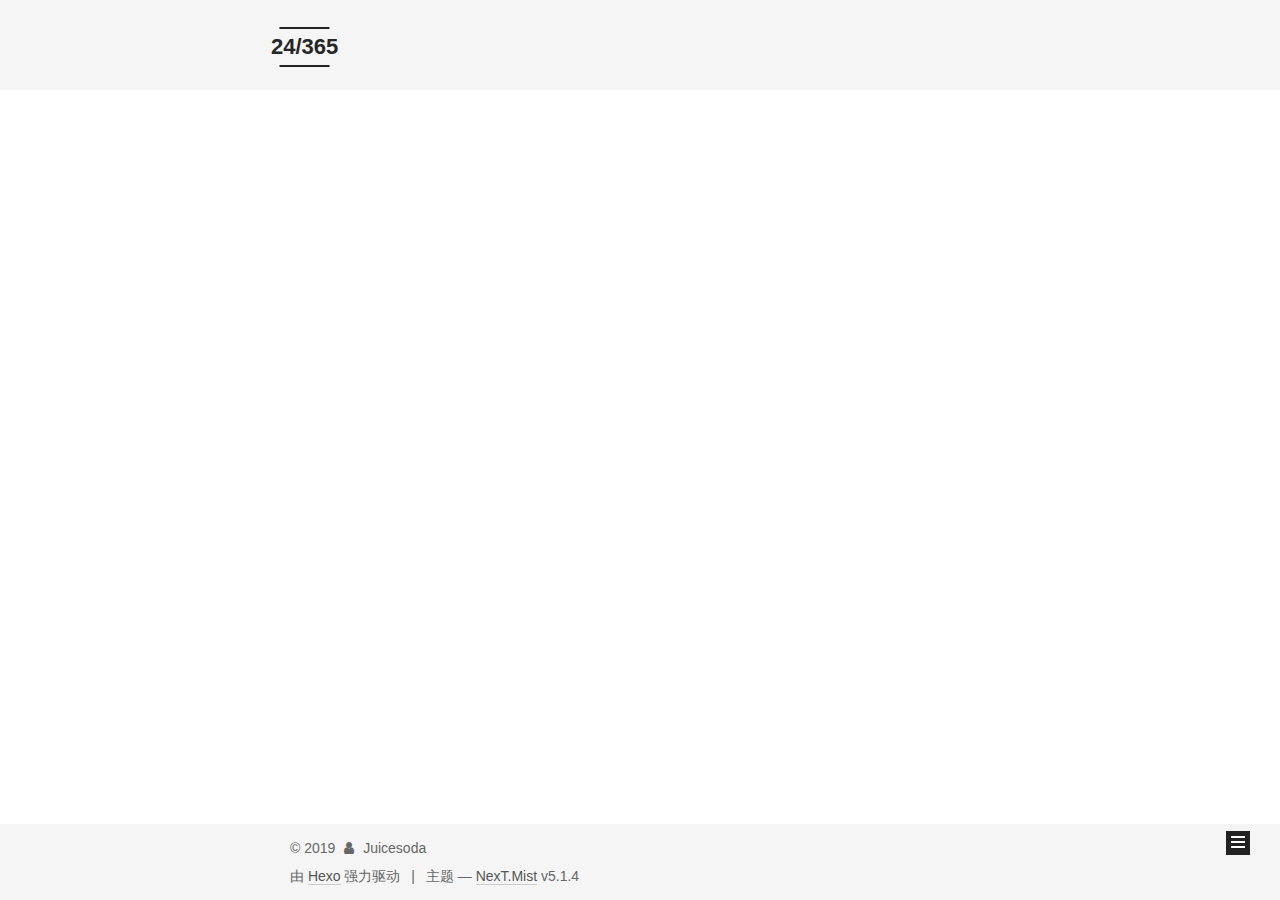
<file: index.html>
<!DOCTYPE html>



  


<html class="theme-next mist use-motion" lang="zh-Hans">
<head><meta name="generator" content="Hexo 3.9.0">
  <meta charset="UTF-8">
<meta http-equiv="X-UA-Compatible" content="IE=edge">
<meta name="viewport" content="width=device-width, initial-scale=1, maximum-scale=1">
<meta name="theme-color" content="#222">









<meta http-equiv="Cache-Control" content="no-transform">
<meta http-equiv="Cache-Control" content="no-siteapp">
















  
  
  <link href="/lib/fancybox/source/jquery.fancybox.css?v=2.1.5" rel="stylesheet" type="text/css">







<link href="/lib/font-awesome/css/font-awesome.min.css?v=4.6.2" rel="stylesheet" type="text/css">

<link href="/css/main.css?v=5.1.4" rel="stylesheet" type="text/css">


  <link rel="apple-touch-icon" sizes="180x180" href="/images/apple-touch-icon-next.png?v=5.1.4">


  <link rel="icon" type="image/png" sizes="32x32" href="/images/favicon-32x32-next.png?v=5.1.4">


  <link rel="icon" type="image/png" sizes="16x16" href="/images/favicon-16x16-next.png?v=5.1.4">


  <link rel="mask-icon" href="/images/logo.svg?v=5.1.4" color="#222">





  <meta name="keywords" content="Hexo, NexT">










<meta name="description" content="没品博客哈">
<meta property="og:type" content="website">
<meta property="og:title" content="24&#x2F;365">
<meta property="og:url" content="http://yoursite.com/index.html">
<meta property="og:site_name" content="24&#x2F;365">
<meta property="og:description" content="没品博客哈">
<meta property="og:locale" content="zh-Hans">
<meta name="twitter:card" content="summary">
<meta name="twitter:title" content="24&#x2F;365">
<meta name="twitter:description" content="没品博客哈">



<script type="text/javascript" id="hexo.configurations">
  var NexT = window.NexT || {};
  var CONFIG = {
    root: '/',
    scheme: 'Mist',
    version: '5.1.4',
    sidebar: {"position":"left","display":"post","offset":12,"b2t":false,"scrollpercent":false,"onmobile":false},
    fancybox: true,
    tabs: true,
    motion: {"enable":true,"async":false,"transition":{"post_block":"fadeIn","post_header":"slideDownIn","post_body":"slideDownIn","coll_header":"slideLeftIn","sidebar":"slideUpIn"}},
    duoshuo: {
      userId: '0',
      author: '博主'
    },
    algolia: {
      applicationID: '',
      apiKey: '',
      indexName: '',
      hits: {"per_page":10},
      labels: {"input_placeholder":"Search for Posts","hits_empty":"We didn't find any results for the search: ${query}","hits_stats":"${hits} results found in ${time} ms"}
    }
  };
</script>



  <link rel="canonical" href="http://yoursite.com/">





  <title>24/365</title>
  








</head>

<body itemscope itemtype="http://schema.org/WebPage" lang="zh-Hans">

  
  
    
  

  <div class="container sidebar-position-left 
  page-home">
    <div class="headband"></div>

    <header id="header" class="header" itemscope itemtype="http://schema.org/WPHeader">
      <div class="header-inner"><div class="site-brand-wrapper">
  <div class="site-meta ">
    

    <div class="custom-logo-site-title">
      <a href="/" class="brand" rel="start">
        <span class="logo-line-before"><i></i></span>
        <span class="site-title">24/365</span>
        <span class="logo-line-after"><i></i></span>
      </a>
    </div>
      
        <p class="site-subtitle"></p>
      
  </div>

  <div class="site-nav-toggle">
    <button>
      <span class="btn-bar"></span>
      <span class="btn-bar"></span>
      <span class="btn-bar"></span>
    </button>
  </div>
</div>

<nav class="site-nav">
  

  
    <ul id="menu" class="menu">
      
        
        <li class="menu-item menu-item-home">
          <a href="/" rel="section">
            
              <i class="menu-item-icon fa fa-fw fa-home"></i> <br>
            
            首页
          </a>
        </li>
      
        
        <li class="menu-item menu-item-tags">
          <a href="/tags/" rel="section">
            
              <i class="menu-item-icon fa fa-fw fa-tags"></i> <br>
            
            标签
          </a>
        </li>
      
        
        <li class="menu-item menu-item-categories">
          <a href="/categories/" rel="section">
            
              <i class="menu-item-icon fa fa-fw fa-th"></i> <br>
            
            分类
          </a>
        </li>
      
        
        <li class="menu-item menu-item-archives">
          <a href="/archives/" rel="section">
            
              <i class="menu-item-icon fa fa-fw fa-archive"></i> <br>
            
            归档
          </a>
        </li>
      

      
    </ul>
  

  
</nav>



 </div>
    </header>

    <main id="main" class="main">
      <div class="main-inner">
        <div class="content-wrap">
          <div id="content" class="content">
            
  <section id="posts" class="posts-expand">
    
      

  

  
  
  

  <article class="post post-type-normal" itemscope itemtype="http://schema.org/Article">
  
  
  
  <div class="post-block">
    <link itemprop="mainEntityOfPage" href="http://yoursite.com/2019/09/03/在mac上搭建基于hexo的个人博客/">

    <span hidden itemprop="author" itemscope itemtype="http://schema.org/Person">
      <meta itemprop="name" content="Juicesoda">
      <meta itemprop="description" content>
      <meta itemprop="image" content="/images/wyb.jpg">
    </span>

    <span hidden itemprop="publisher" itemscope itemtype="http://schema.org/Organization">
      <meta itemprop="name" content="24/365">
    </span>

    
      <header class="post-header">

        
        
          <h1 class="post-title" itemprop="name headline">
                
                <a class="post-title-link" href="/2019/09/03/在mac上搭建基于hexo的个人博客/" itemprop="url">在mac上搭建基于hexo的个人博客</a></h1>
        

        <div class="post-meta">
          <span class="post-time">
            
              <span class="post-meta-item-icon">
                <i class="fa fa-calendar-o"></i>
              </span>
              
                <span class="post-meta-item-text">发表于</span>
              
              <time title="创建于" itemprop="dateCreated datePublished" datetime="2019-09-03T23:03:48+08:00">
                2019-09-03
              </time>
            

            

            
          </span>

          

          
            
          

          
          

          

          

          

        </div>
      </header>
    

    
    
    
    <div class="post-body" itemprop="articleBody">

      
      

      
        
          
            <p>##在mac上搭建基于hexo的个人博客<br>看室友搭了一个博客，觉得蛮有意思的，所以也尝试搭建一个。也算是督促我学习吧。向各路大佬看齐！<br>记录一下搭建的过程。<br>主要参考的是这篇文章，传送门：<a href="https://www.jianshu.com/p/484e4ca7edf0" target="_blank" rel="noopener">https://www.jianshu.com/p/484e4ca7edf0</a><br>在其中遇到了一些问题：</p>
<blockquote>
<p>1.安装hexo的时候要加上sudo，获得权限。<br>2.在最后部署的时候，执行hexo deploy报错：ERROR Deployer not found: git。需要在myblog目录下输入命令npm install hexo-deployer-git –save。</p>
</blockquote>
<p>总结一哈，搭建还算顺利，但页面没怎么设置，还要继续探索！</p>

          
        
      
    </div>
    
    
    

    

    

    

    <footer class="post-footer">
      

      

      

      
      
        <div class="post-eof"></div>
      
    </footer>
  </div>
  
  
  
  </article>


    
  </section>

  


          </div>
          


          

        </div>
        
          
  
  <div class="sidebar-toggle">
    <div class="sidebar-toggle-line-wrap">
      <span class="sidebar-toggle-line sidebar-toggle-line-first"></span>
      <span class="sidebar-toggle-line sidebar-toggle-line-middle"></span>
      <span class="sidebar-toggle-line sidebar-toggle-line-last"></span>
    </div>
  </div>

  <aside id="sidebar" class="sidebar">
    
    <div class="sidebar-inner">

      

      

      <section class="site-overview-wrap sidebar-panel sidebar-panel-active">
        <div class="site-overview">
          <div class="site-author motion-element" itemprop="author" itemscope itemtype="http://schema.org/Person">
            
              <img class="site-author-image" itemprop="image" src="/images/wyb.jpg" alt="Juicesoda">
            
              <p class="site-author-name" itemprop="name">Juicesoda</p>
              <p class="site-description motion-element" itemprop="description">没品博客哈</p>
          </div>

          <nav class="site-state motion-element">

            
              <div class="site-state-item site-state-posts">
              
                <a href="/archives/">
              
                  <span class="site-state-item-count">1</span>
                  <span class="site-state-item-name">日志</span>
                </a>
              </div>
            

            

            

          </nav>

          

          
            <div class="links-of-author motion-element">
                
                  <span class="links-of-author-item">
                    <a href="643253743@qq.com" target="_blank" title="E-Mail">
                      
                        <i class="fa fa-fw fa-envelope"></i>E-Mail</a>
                  </span>
                
            </div>
          

          
          

          
          

          

        </div>
      </section>

      

      

    </div>
  </aside>


        
      </div>
    </main>

    <footer id="footer" class="footer">
      <div class="footer-inner">
        <div class="copyright">&copy; <span itemprop="copyrightYear">2019</span>
  <span class="with-love">
    <i class="fa fa-user"></i>
  </span>
  <span class="author" itemprop="copyrightHolder">Juicesoda</span>

  
</div>


  <div class="powered-by">由 <a class="theme-link" target="_blank" href="https://hexo.io">Hexo</a> 强力驱动</div>



  <span class="post-meta-divider">|</span>



  <div class="theme-info">主题 &mdash; <a class="theme-link" target="_blank" href="https://github.com/iissnan/hexo-theme-next">NexT.Mist</a> v5.1.4</div>




        







        
      </div>
    </footer>

    
      <div class="back-to-top">
        <i class="fa fa-arrow-up"></i>
        
      </div>
    

    

  </div>

  

<script type="text/javascript">
  if (Object.prototype.toString.call(window.Promise) !== '[object Function]') {
    window.Promise = null;
  }
</script>









  












  
  
    <script type="text/javascript" src="/lib/jquery/index.js?v=2.1.3"></script>
  

  
  
    <script type="text/javascript" src="/lib/fastclick/lib/fastclick.min.js?v=1.0.6"></script>
  

  
  
    <script type="text/javascript" src="/lib/jquery_lazyload/jquery.lazyload.js?v=1.9.7"></script>
  

  
  
    <script type="text/javascript" src="/lib/velocity/velocity.min.js?v=1.2.1"></script>
  

  
  
    <script type="text/javascript" src="/lib/velocity/velocity.ui.min.js?v=1.2.1"></script>
  

  
  
    <script type="text/javascript" src="/lib/fancybox/source/jquery.fancybox.pack.js?v=2.1.5"></script>
  


  


  <script type="text/javascript" src="/js/src/utils.js?v=5.1.4"></script>

  <script type="text/javascript" src="/js/src/motion.js?v=5.1.4"></script>



  
  

  

  


  <script type="text/javascript" src="/js/src/bootstrap.js?v=5.1.4"></script>



  


  




	





  





  












  





  

  

  

  
  

  

  

  

</body>
</html>
</file>
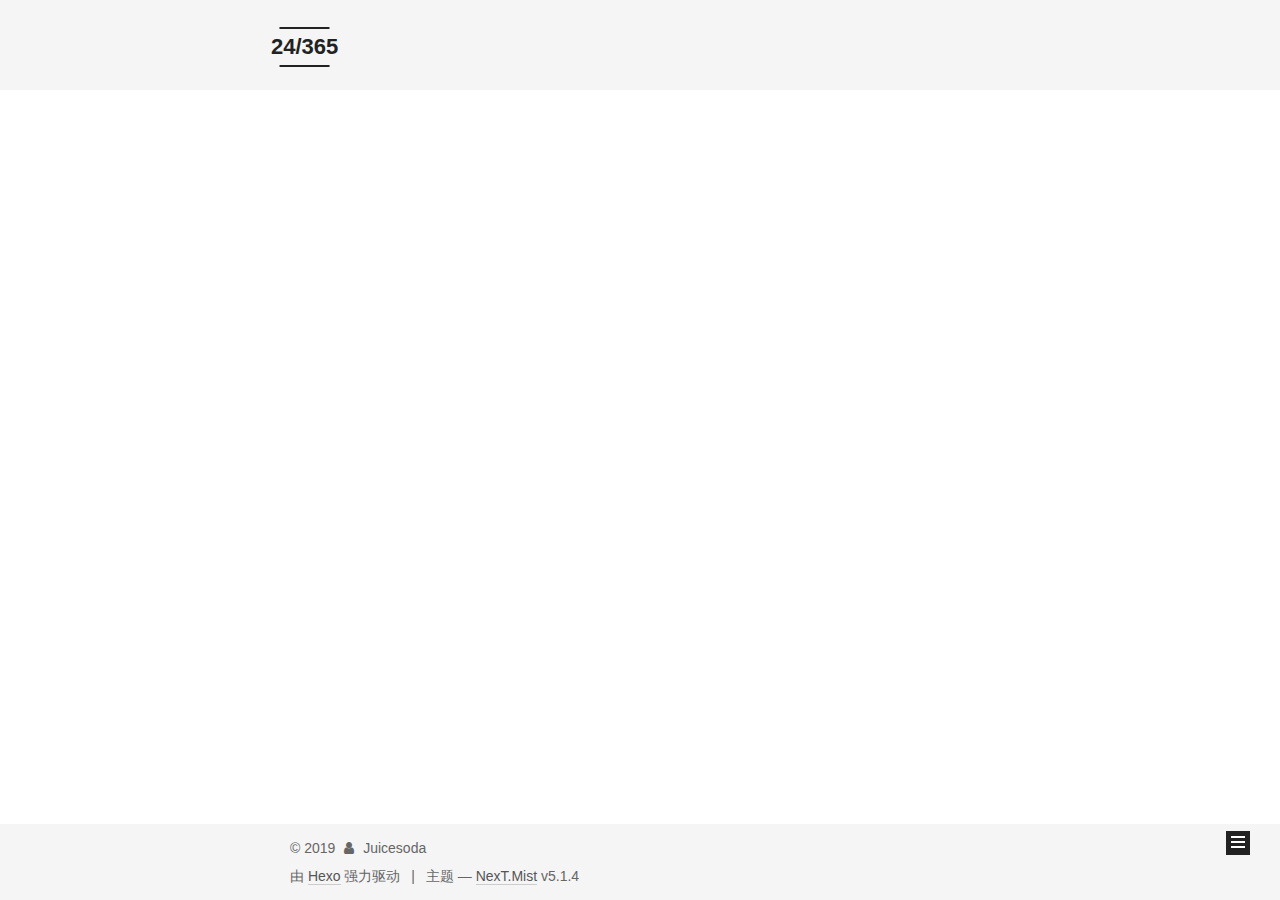
<file: archives/index.html>
<!DOCTYPE html>



  


<html class="theme-next mist use-motion" lang="zh-Hans">
<head><meta name="generator" content="Hexo 3.9.0">
  <meta charset="UTF-8">
<meta http-equiv="X-UA-Compatible" content="IE=edge">
<meta name="viewport" content="width=device-width, initial-scale=1, maximum-scale=1">
<meta name="theme-color" content="#222">









<meta http-equiv="Cache-Control" content="no-transform">
<meta http-equiv="Cache-Control" content="no-siteapp">
















  
  
  <link href="/lib/fancybox/source/jquery.fancybox.css?v=2.1.5" rel="stylesheet" type="text/css">







<link href="/lib/font-awesome/css/font-awesome.min.css?v=4.6.2" rel="stylesheet" type="text/css">

<link href="/css/main.css?v=5.1.4" rel="stylesheet" type="text/css">


  <link rel="apple-touch-icon" sizes="180x180" href="/images/apple-touch-icon-next.png?v=5.1.4">


  <link rel="icon" type="image/png" sizes="32x32" href="/images/favicon-32x32-next.png?v=5.1.4">


  <link rel="icon" type="image/png" sizes="16x16" href="/images/favicon-16x16-next.png?v=5.1.4">


  <link rel="mask-icon" href="/images/logo.svg?v=5.1.4" color="#222">





  <meta name="keywords" content="Hexo, NexT">










<meta name="description" content="没品博客哈">
<meta property="og:type" content="website">
<meta property="og:title" content="24&#x2F;365">
<meta property="og:url" content="http://yoursite.com/archives/index.html">
<meta property="og:site_name" content="24&#x2F;365">
<meta property="og:description" content="没品博客哈">
<meta property="og:locale" content="zh-Hans">
<meta name="twitter:card" content="summary">
<meta name="twitter:title" content="24&#x2F;365">
<meta name="twitter:description" content="没品博客哈">



<script type="text/javascript" id="hexo.configurations">
  var NexT = window.NexT || {};
  var CONFIG = {
    root: '/',
    scheme: 'Mist',
    version: '5.1.4',
    sidebar: {"position":"left","display":"post","offset":12,"b2t":false,"scrollpercent":false,"onmobile":false},
    fancybox: true,
    tabs: true,
    motion: {"enable":true,"async":false,"transition":{"post_block":"fadeIn","post_header":"slideDownIn","post_body":"slideDownIn","coll_header":"slideLeftIn","sidebar":"slideUpIn"}},
    duoshuo: {
      userId: '0',
      author: '博主'
    },
    algolia: {
      applicationID: '',
      apiKey: '',
      indexName: '',
      hits: {"per_page":10},
      labels: {"input_placeholder":"Search for Posts","hits_empty":"We didn't find any results for the search: ${query}","hits_stats":"${hits} results found in ${time} ms"}
    }
  };
</script>



  <link rel="canonical" href="http://yoursite.com/archives/">





  <title>归档 | 24/365</title>
  








</head>

<body itemscope itemtype="http://schema.org/WebPage" lang="zh-Hans">

  
  
    
  

  <div class="container sidebar-position-left page-archive">
    <div class="headband"></div>

    <header id="header" class="header" itemscope itemtype="http://schema.org/WPHeader">
      <div class="header-inner"><div class="site-brand-wrapper">
  <div class="site-meta ">
    

    <div class="custom-logo-site-title">
      <a href="/" class="brand" rel="start">
        <span class="logo-line-before"><i></i></span>
        <span class="site-title">24/365</span>
        <span class="logo-line-after"><i></i></span>
      </a>
    </div>
      
        <p class="site-subtitle"></p>
      
  </div>

  <div class="site-nav-toggle">
    <button>
      <span class="btn-bar"></span>
      <span class="btn-bar"></span>
      <span class="btn-bar"></span>
    </button>
  </div>
</div>

<nav class="site-nav">
  

  
    <ul id="menu" class="menu">
      
        
        <li class="menu-item menu-item-home">
          <a href="/" rel="section">
            
              <i class="menu-item-icon fa fa-fw fa-home"></i> <br>
            
            首页
          </a>
        </li>
      
        
        <li class="menu-item menu-item-tags">
          <a href="/tags/" rel="section">
            
              <i class="menu-item-icon fa fa-fw fa-tags"></i> <br>
            
            标签
          </a>
        </li>
      
        
        <li class="menu-item menu-item-categories">
          <a href="/categories/" rel="section">
            
              <i class="menu-item-icon fa fa-fw fa-th"></i> <br>
            
            分类
          </a>
        </li>
      
        
        <li class="menu-item menu-item-archives">
          <a href="/archives/" rel="section">
            
              <i class="menu-item-icon fa fa-fw fa-archive"></i> <br>
            
            归档
          </a>
        </li>
      

      
    </ul>
  

  
</nav>



 </div>
    </header>

    <main id="main" class="main">
      <div class="main-inner">
        <div class="content-wrap">
          <div id="content" class="content">
            

  
  
  
  <div class="post-block archive">
    <div id="posts" class="posts-collapse">
      <span class="archive-move-on"></span>

      <span class="archive-page-counter">
        
        
        
          
        
        嗯..! 目前共计 1 篇日志。 继续努力。
      </span>

      

        
        
        

        
          
          <div class="collection-title">
            <h1 class="archive-year" id="archive-year-2019">2019</h1>
          </div>
        
        

        

  <article class="post post-type-normal" itemscope itemtype="http://schema.org/Article">
    <header class="post-header">

      <h2 class="post-title">
        
            <a class="post-title-link" href="/2019/09/03/在mac上搭建基于hexo的个人博客/" itemprop="url">
              
                <span itemprop="name">在mac上搭建基于hexo的个人博客</span>
              
            </a>
        
      </h2>

      <div class="post-meta">
        <time class="post-time" itemprop="dateCreated" datetime="2019-09-03T23:03:48+08:00" content="2019-09-03">
          09-03
        </time>
      </div>

    </header>
  </article>



      

    </div>
  </div>
  
  
  

  



          </div>
          


          

        </div>
        
          
  
  <div class="sidebar-toggle">
    <div class="sidebar-toggle-line-wrap">
      <span class="sidebar-toggle-line sidebar-toggle-line-first"></span>
      <span class="sidebar-toggle-line sidebar-toggle-line-middle"></span>
      <span class="sidebar-toggle-line sidebar-toggle-line-last"></span>
    </div>
  </div>

  <aside id="sidebar" class="sidebar">
    
    <div class="sidebar-inner">

      

      

      <section class="site-overview-wrap sidebar-panel sidebar-panel-active">
        <div class="site-overview">
          <div class="site-author motion-element" itemprop="author" itemscope itemtype="http://schema.org/Person">
            
              <img class="site-author-image" itemprop="image" src="/images/wyb.jpg" alt="Juicesoda">
            
              <p class="site-author-name" itemprop="name">Juicesoda</p>
              <p class="site-description motion-element" itemprop="description">没品博客哈</p>
          </div>

          <nav class="site-state motion-element">

            
              <div class="site-state-item site-state-posts">
              
                <a href="/archives/">
              
                  <span class="site-state-item-count">1</span>
                  <span class="site-state-item-name">日志</span>
                </a>
              </div>
            

            

            

          </nav>

          

          
            <div class="links-of-author motion-element">
                
                  <span class="links-of-author-item">
                    <a href="643253743@qq.com" target="_blank" title="E-Mail">
                      
                        <i class="fa fa-fw fa-envelope"></i>E-Mail</a>
                  </span>
                
            </div>
          

          
          

          
          

          

        </div>
      </section>

      

      

    </div>
  </aside>


        
      </div>
    </main>

    <footer id="footer" class="footer">
      <div class="footer-inner">
        <div class="copyright">&copy; <span itemprop="copyrightYear">2019</span>
  <span class="with-love">
    <i class="fa fa-user"></i>
  </span>
  <span class="author" itemprop="copyrightHolder">Juicesoda</span>

  
</div>


  <div class="powered-by">由 <a class="theme-link" target="_blank" href="https://hexo.io">Hexo</a> 强力驱动</div>



  <span class="post-meta-divider">|</span>



  <div class="theme-info">主题 &mdash; <a class="theme-link" target="_blank" href="https://github.com/iissnan/hexo-theme-next">NexT.Mist</a> v5.1.4</div>




        







        
      </div>
    </footer>

    
      <div class="back-to-top">
        <i class="fa fa-arrow-up"></i>
        
      </div>
    

    

  </div>

  

<script type="text/javascript">
  if (Object.prototype.toString.call(window.Promise) !== '[object Function]') {
    window.Promise = null;
  }
</script>









  












  
  
    <script type="text/javascript" src="/lib/jquery/index.js?v=2.1.3"></script>
  

  
  
    <script type="text/javascript" src="/lib/fastclick/lib/fastclick.min.js?v=1.0.6"></script>
  

  
  
    <script type="text/javascript" src="/lib/jquery_lazyload/jquery.lazyload.js?v=1.9.7"></script>
  

  
  
    <script type="text/javascript" src="/lib/velocity/velocity.min.js?v=1.2.1"></script>
  

  
  
    <script type="text/javascript" src="/lib/velocity/velocity.ui.min.js?v=1.2.1"></script>
  

  
  
    <script type="text/javascript" src="/lib/fancybox/source/jquery.fancybox.pack.js?v=2.1.5"></script>
  


  


  <script type="text/javascript" src="/js/src/utils.js?v=5.1.4"></script>

  <script type="text/javascript" src="/js/src/motion.js?v=5.1.4"></script>



  
  

  

  


  <script type="text/javascript" src="/js/src/bootstrap.js?v=5.1.4"></script>



  


  




	





  





  












  





  

  

  

  
  

  

  

  

</body>
</html>
</file>
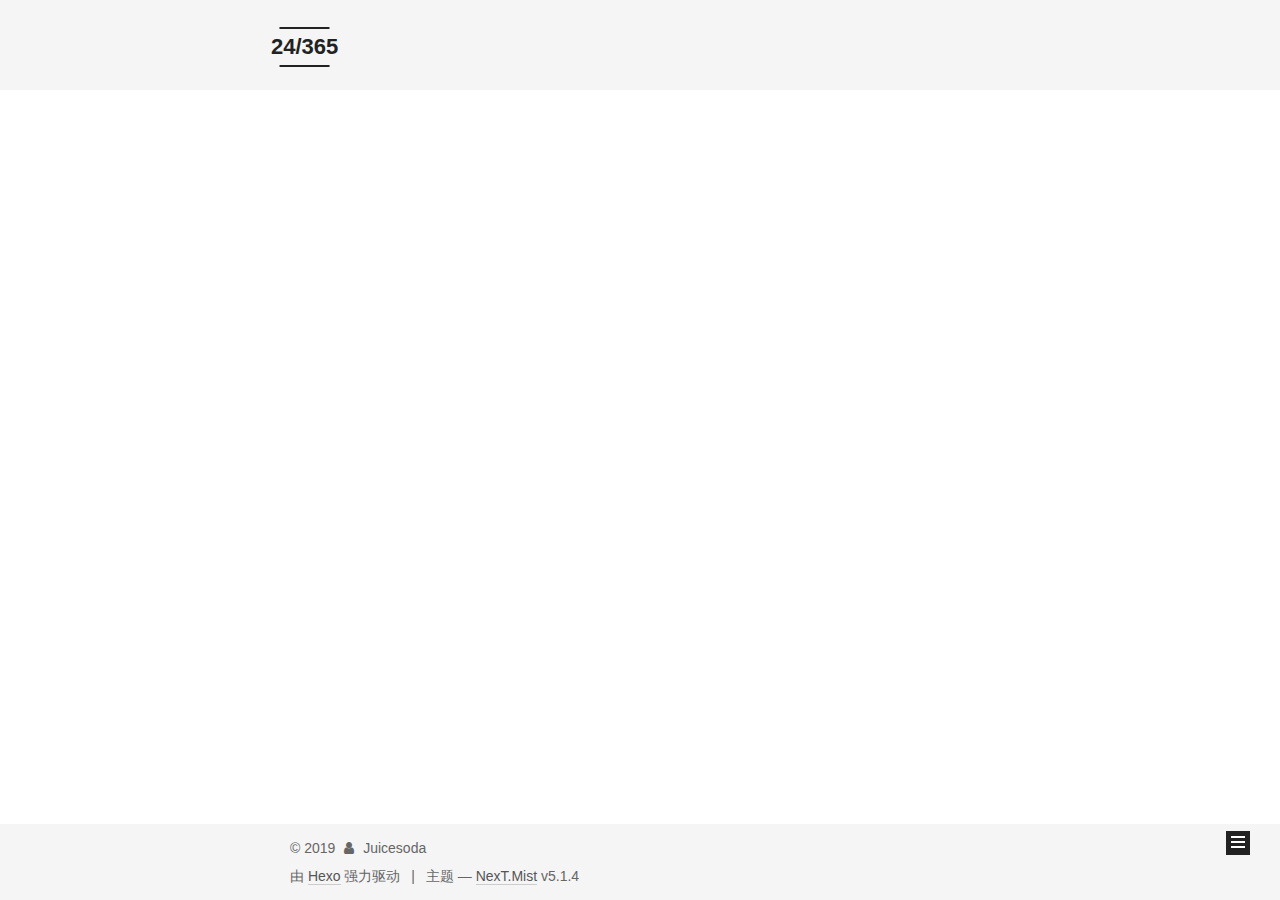
<file: archives/2019/index.html>
<!DOCTYPE html>



  


<html class="theme-next mist use-motion" lang="zh-Hans">
<head><meta name="generator" content="Hexo 3.9.0">
  <meta charset="UTF-8">
<meta http-equiv="X-UA-Compatible" content="IE=edge">
<meta name="viewport" content="width=device-width, initial-scale=1, maximum-scale=1">
<meta name="theme-color" content="#222">









<meta http-equiv="Cache-Control" content="no-transform">
<meta http-equiv="Cache-Control" content="no-siteapp">
















  
  
  <link href="/lib/fancybox/source/jquery.fancybox.css?v=2.1.5" rel="stylesheet" type="text/css">







<link href="/lib/font-awesome/css/font-awesome.min.css?v=4.6.2" rel="stylesheet" type="text/css">

<link href="/css/main.css?v=5.1.4" rel="stylesheet" type="text/css">


  <link rel="apple-touch-icon" sizes="180x180" href="/images/apple-touch-icon-next.png?v=5.1.4">


  <link rel="icon" type="image/png" sizes="32x32" href="/images/favicon-32x32-next.png?v=5.1.4">


  <link rel="icon" type="image/png" sizes="16x16" href="/images/favicon-16x16-next.png?v=5.1.4">


  <link rel="mask-icon" href="/images/logo.svg?v=5.1.4" color="#222">





  <meta name="keywords" content="Hexo, NexT">










<meta name="description" content="没品博客哈">
<meta property="og:type" content="website">
<meta property="og:title" content="24&#x2F;365">
<meta property="og:url" content="http://yoursite.com/archives/2019/index.html">
<meta property="og:site_name" content="24&#x2F;365">
<meta property="og:description" content="没品博客哈">
<meta property="og:locale" content="zh-Hans">
<meta name="twitter:card" content="summary">
<meta name="twitter:title" content="24&#x2F;365">
<meta name="twitter:description" content="没品博客哈">



<script type="text/javascript" id="hexo.configurations">
  var NexT = window.NexT || {};
  var CONFIG = {
    root: '/',
    scheme: 'Mist',
    version: '5.1.4',
    sidebar: {"position":"left","display":"post","offset":12,"b2t":false,"scrollpercent":false,"onmobile":false},
    fancybox: true,
    tabs: true,
    motion: {"enable":true,"async":false,"transition":{"post_block":"fadeIn","post_header":"slideDownIn","post_body":"slideDownIn","coll_header":"slideLeftIn","sidebar":"slideUpIn"}},
    duoshuo: {
      userId: '0',
      author: '博主'
    },
    algolia: {
      applicationID: '',
      apiKey: '',
      indexName: '',
      hits: {"per_page":10},
      labels: {"input_placeholder":"Search for Posts","hits_empty":"We didn't find any results for the search: ${query}","hits_stats":"${hits} results found in ${time} ms"}
    }
  };
</script>



  <link rel="canonical" href="http://yoursite.com/archives/2019/">





  <title>归档 | 24/365</title>
  








</head>

<body itemscope itemtype="http://schema.org/WebPage" lang="zh-Hans">

  
  
    
  

  <div class="container sidebar-position-left page-archive">
    <div class="headband"></div>

    <header id="header" class="header" itemscope itemtype="http://schema.org/WPHeader">
      <div class="header-inner"><div class="site-brand-wrapper">
  <div class="site-meta ">
    

    <div class="custom-logo-site-title">
      <a href="/" class="brand" rel="start">
        <span class="logo-line-before"><i></i></span>
        <span class="site-title">24/365</span>
        <span class="logo-line-after"><i></i></span>
      </a>
    </div>
      
        <p class="site-subtitle"></p>
      
  </div>

  <div class="site-nav-toggle">
    <button>
      <span class="btn-bar"></span>
      <span class="btn-bar"></span>
      <span class="btn-bar"></span>
    </button>
  </div>
</div>

<nav class="site-nav">
  

  
    <ul id="menu" class="menu">
      
        
        <li class="menu-item menu-item-home">
          <a href="/" rel="section">
            
              <i class="menu-item-icon fa fa-fw fa-home"></i> <br>
            
            首页
          </a>
        </li>
      
        
        <li class="menu-item menu-item-tags">
          <a href="/tags/" rel="section">
            
              <i class="menu-item-icon fa fa-fw fa-tags"></i> <br>
            
            标签
          </a>
        </li>
      
        
        <li class="menu-item menu-item-categories">
          <a href="/categories/" rel="section">
            
              <i class="menu-item-icon fa fa-fw fa-th"></i> <br>
            
            分类
          </a>
        </li>
      
        
        <li class="menu-item menu-item-archives">
          <a href="/archives/" rel="section">
            
              <i class="menu-item-icon fa fa-fw fa-archive"></i> <br>
            
            归档
          </a>
        </li>
      

      
    </ul>
  

  
</nav>



 </div>
    </header>

    <main id="main" class="main">
      <div class="main-inner">
        <div class="content-wrap">
          <div id="content" class="content">
            

  
  
  
  <div class="post-block archive">
    <div id="posts" class="posts-collapse">
      <span class="archive-move-on"></span>

      <span class="archive-page-counter">
        
        
        
          
        
        嗯..! 目前共计 1 篇日志。 继续努力。
      </span>

      

        
        
        

        
          
          <div class="collection-title">
            <h1 class="archive-year" id="archive-year-2019">2019</h1>
          </div>
        
        

        

  <article class="post post-type-normal" itemscope itemtype="http://schema.org/Article">
    <header class="post-header">

      <h2 class="post-title">
        
            <a class="post-title-link" href="/2019/09/03/在mac上搭建基于hexo的个人博客/" itemprop="url">
              
                <span itemprop="name">在mac上搭建基于hexo的个人博客</span>
              
            </a>
        
      </h2>

      <div class="post-meta">
        <time class="post-time" itemprop="dateCreated" datetime="2019-09-03T23:03:48+08:00" content="2019-09-03">
          09-03
        </time>
      </div>

    </header>
  </article>



      

    </div>
  </div>
  
  
  

  



          </div>
          


          

        </div>
        
          
  
  <div class="sidebar-toggle">
    <div class="sidebar-toggle-line-wrap">
      <span class="sidebar-toggle-line sidebar-toggle-line-first"></span>
      <span class="sidebar-toggle-line sidebar-toggle-line-middle"></span>
      <span class="sidebar-toggle-line sidebar-toggle-line-last"></span>
    </div>
  </div>

  <aside id="sidebar" class="sidebar">
    
    <div class="sidebar-inner">

      

      

      <section class="site-overview-wrap sidebar-panel sidebar-panel-active">
        <div class="site-overview">
          <div class="site-author motion-element" itemprop="author" itemscope itemtype="http://schema.org/Person">
            
              <img class="site-author-image" itemprop="image" src="/images/wyb.jpg" alt="Juicesoda">
            
              <p class="site-author-name" itemprop="name">Juicesoda</p>
              <p class="site-description motion-element" itemprop="description">没品博客哈</p>
          </div>

          <nav class="site-state motion-element">

            
              <div class="site-state-item site-state-posts">
              
                <a href="/archives/">
              
                  <span class="site-state-item-count">1</span>
                  <span class="site-state-item-name">日志</span>
                </a>
              </div>
            

            

            

          </nav>

          

          
            <div class="links-of-author motion-element">
                
                  <span class="links-of-author-item">
                    <a href="643253743@qq.com" target="_blank" title="E-Mail">
                      
                        <i class="fa fa-fw fa-envelope"></i>E-Mail</a>
                  </span>
                
            </div>
          

          
          

          
          

          

        </div>
      </section>

      

      

    </div>
  </aside>


        
      </div>
    </main>

    <footer id="footer" class="footer">
      <div class="footer-inner">
        <div class="copyright">&copy; <span itemprop="copyrightYear">2019</span>
  <span class="with-love">
    <i class="fa fa-user"></i>
  </span>
  <span class="author" itemprop="copyrightHolder">Juicesoda</span>

  
</div>


  <div class="powered-by">由 <a class="theme-link" target="_blank" href="https://hexo.io">Hexo</a> 强力驱动</div>



  <span class="post-meta-divider">|</span>



  <div class="theme-info">主题 &mdash; <a class="theme-link" target="_blank" href="https://github.com/iissnan/hexo-theme-next">NexT.Mist</a> v5.1.4</div>




        







        
      </div>
    </footer>

    
      <div class="back-to-top">
        <i class="fa fa-arrow-up"></i>
        
      </div>
    

    

  </div>

  

<script type="text/javascript">
  if (Object.prototype.toString.call(window.Promise) !== '[object Function]') {
    window.Promise = null;
  }
</script>









  












  
  
    <script type="text/javascript" src="/lib/jquery/index.js?v=2.1.3"></script>
  

  
  
    <script type="text/javascript" src="/lib/fastclick/lib/fastclick.min.js?v=1.0.6"></script>
  

  
  
    <script type="text/javascript" src="/lib/jquery_lazyload/jquery.lazyload.js?v=1.9.7"></script>
  

  
  
    <script type="text/javascript" src="/lib/velocity/velocity.min.js?v=1.2.1"></script>
  

  
  
    <script type="text/javascript" src="/lib/velocity/velocity.ui.min.js?v=1.2.1"></script>
  

  
  
    <script type="text/javascript" src="/lib/fancybox/source/jquery.fancybox.pack.js?v=2.1.5"></script>
  


  


  <script type="text/javascript" src="/js/src/utils.js?v=5.1.4"></script>

  <script type="text/javascript" src="/js/src/motion.js?v=5.1.4"></script>



  
  

  

  


  <script type="text/javascript" src="/js/src/bootstrap.js?v=5.1.4"></script>



  


  




	





  





  












  





  

  

  

  
  

  

  

  

</body>
</html>
</file>
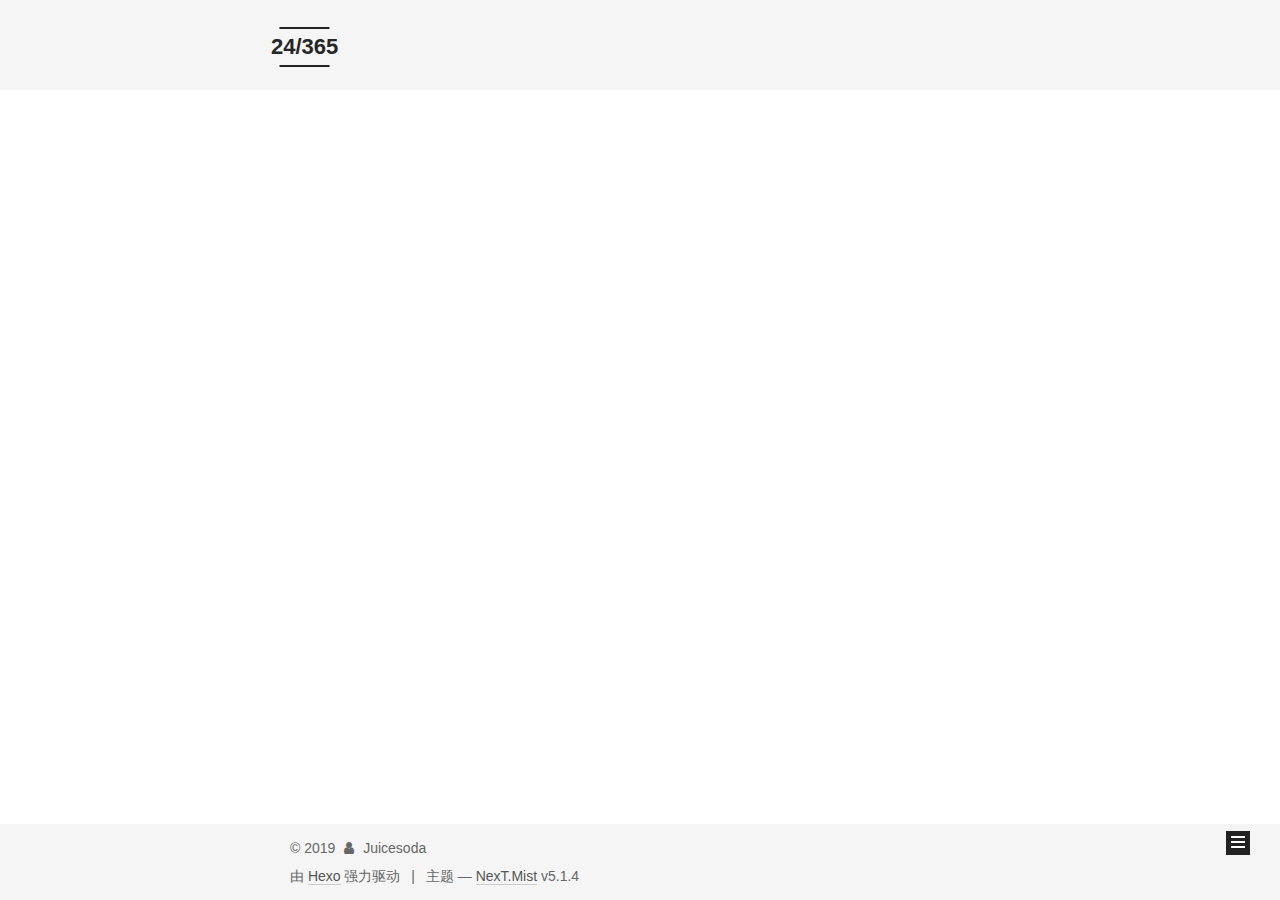
<file: archives/2019/09/index.html>
<!DOCTYPE html>



  


<html class="theme-next mist use-motion" lang="zh-Hans">
<head><meta name="generator" content="Hexo 3.9.0">
  <meta charset="UTF-8">
<meta http-equiv="X-UA-Compatible" content="IE=edge">
<meta name="viewport" content="width=device-width, initial-scale=1, maximum-scale=1">
<meta name="theme-color" content="#222">









<meta http-equiv="Cache-Control" content="no-transform">
<meta http-equiv="Cache-Control" content="no-siteapp">
















  
  
  <link href="/lib/fancybox/source/jquery.fancybox.css?v=2.1.5" rel="stylesheet" type="text/css">







<link href="/lib/font-awesome/css/font-awesome.min.css?v=4.6.2" rel="stylesheet" type="text/css">

<link href="/css/main.css?v=5.1.4" rel="stylesheet" type="text/css">


  <link rel="apple-touch-icon" sizes="180x180" href="/images/apple-touch-icon-next.png?v=5.1.4">


  <link rel="icon" type="image/png" sizes="32x32" href="/images/favicon-32x32-next.png?v=5.1.4">


  <link rel="icon" type="image/png" sizes="16x16" href="/images/favicon-16x16-next.png?v=5.1.4">


  <link rel="mask-icon" href="/images/logo.svg?v=5.1.4" color="#222">





  <meta name="keywords" content="Hexo, NexT">










<meta name="description" content="没品博客哈">
<meta property="og:type" content="website">
<meta property="og:title" content="24&#x2F;365">
<meta property="og:url" content="http://yoursite.com/archives/2019/09/index.html">
<meta property="og:site_name" content="24&#x2F;365">
<meta property="og:description" content="没品博客哈">
<meta property="og:locale" content="zh-Hans">
<meta name="twitter:card" content="summary">
<meta name="twitter:title" content="24&#x2F;365">
<meta name="twitter:description" content="没品博客哈">



<script type="text/javascript" id="hexo.configurations">
  var NexT = window.NexT || {};
  var CONFIG = {
    root: '/',
    scheme: 'Mist',
    version: '5.1.4',
    sidebar: {"position":"left","display":"post","offset":12,"b2t":false,"scrollpercent":false,"onmobile":false},
    fancybox: true,
    tabs: true,
    motion: {"enable":true,"async":false,"transition":{"post_block":"fadeIn","post_header":"slideDownIn","post_body":"slideDownIn","coll_header":"slideLeftIn","sidebar":"slideUpIn"}},
    duoshuo: {
      userId: '0',
      author: '博主'
    },
    algolia: {
      applicationID: '',
      apiKey: '',
      indexName: '',
      hits: {"per_page":10},
      labels: {"input_placeholder":"Search for Posts","hits_empty":"We didn't find any results for the search: ${query}","hits_stats":"${hits} results found in ${time} ms"}
    }
  };
</script>



  <link rel="canonical" href="http://yoursite.com/archives/2019/09/">





  <title>归档 | 24/365</title>
  








</head>

<body itemscope itemtype="http://schema.org/WebPage" lang="zh-Hans">

  
  
    
  

  <div class="container sidebar-position-left page-archive">
    <div class="headband"></div>

    <header id="header" class="header" itemscope itemtype="http://schema.org/WPHeader">
      <div class="header-inner"><div class="site-brand-wrapper">
  <div class="site-meta ">
    

    <div class="custom-logo-site-title">
      <a href="/" class="brand" rel="start">
        <span class="logo-line-before"><i></i></span>
        <span class="site-title">24/365</span>
        <span class="logo-line-after"><i></i></span>
      </a>
    </div>
      
        <p class="site-subtitle"></p>
      
  </div>

  <div class="site-nav-toggle">
    <button>
      <span class="btn-bar"></span>
      <span class="btn-bar"></span>
      <span class="btn-bar"></span>
    </button>
  </div>
</div>

<nav class="site-nav">
  

  
    <ul id="menu" class="menu">
      
        
        <li class="menu-item menu-item-home">
          <a href="/" rel="section">
            
              <i class="menu-item-icon fa fa-fw fa-home"></i> <br>
            
            首页
          </a>
        </li>
      
        
        <li class="menu-item menu-item-tags">
          <a href="/tags/" rel="section">
            
              <i class="menu-item-icon fa fa-fw fa-tags"></i> <br>
            
            标签
          </a>
        </li>
      
        
        <li class="menu-item menu-item-categories">
          <a href="/categories/" rel="section">
            
              <i class="menu-item-icon fa fa-fw fa-th"></i> <br>
            
            分类
          </a>
        </li>
      
        
        <li class="menu-item menu-item-archives">
          <a href="/archives/" rel="section">
            
              <i class="menu-item-icon fa fa-fw fa-archive"></i> <br>
            
            归档
          </a>
        </li>
      

      
    </ul>
  

  
</nav>



 </div>
    </header>

    <main id="main" class="main">
      <div class="main-inner">
        <div class="content-wrap">
          <div id="content" class="content">
            

  
  
  
  <div class="post-block archive">
    <div id="posts" class="posts-collapse">
      <span class="archive-move-on"></span>

      <span class="archive-page-counter">
        
        
        
          
        
        嗯..! 目前共计 1 篇日志。 继续努力。
      </span>

      

        
        
        

        
          
          <div class="collection-title">
            <h1 class="archive-year" id="archive-year-2019">2019</h1>
          </div>
        
        

        

  <article class="post post-type-normal" itemscope itemtype="http://schema.org/Article">
    <header class="post-header">

      <h2 class="post-title">
        
            <a class="post-title-link" href="/2019/09/03/在mac上搭建基于hexo的个人博客/" itemprop="url">
              
                <span itemprop="name">在mac上搭建基于hexo的个人博客</span>
              
            </a>
        
      </h2>

      <div class="post-meta">
        <time class="post-time" itemprop="dateCreated" datetime="2019-09-03T23:03:48+08:00" content="2019-09-03">
          09-03
        </time>
      </div>

    </header>
  </article>



      

    </div>
  </div>
  
  
  

  



          </div>
          


          

        </div>
        
          
  
  <div class="sidebar-toggle">
    <div class="sidebar-toggle-line-wrap">
      <span class="sidebar-toggle-line sidebar-toggle-line-first"></span>
      <span class="sidebar-toggle-line sidebar-toggle-line-middle"></span>
      <span class="sidebar-toggle-line sidebar-toggle-line-last"></span>
    </div>
  </div>

  <aside id="sidebar" class="sidebar">
    
    <div class="sidebar-inner">

      

      

      <section class="site-overview-wrap sidebar-panel sidebar-panel-active">
        <div class="site-overview">
          <div class="site-author motion-element" itemprop="author" itemscope itemtype="http://schema.org/Person">
            
              <img class="site-author-image" itemprop="image" src="/images/wyb.jpg" alt="Juicesoda">
            
              <p class="site-author-name" itemprop="name">Juicesoda</p>
              <p class="site-description motion-element" itemprop="description">没品博客哈</p>
          </div>

          <nav class="site-state motion-element">

            
              <div class="site-state-item site-state-posts">
              
                <a href="/archives/">
              
                  <span class="site-state-item-count">1</span>
                  <span class="site-state-item-name">日志</span>
                </a>
              </div>
            

            

            

          </nav>

          

          
            <div class="links-of-author motion-element">
                
                  <span class="links-of-author-item">
                    <a href="643253743@qq.com" target="_blank" title="E-Mail">
                      
                        <i class="fa fa-fw fa-envelope"></i>E-Mail</a>
                  </span>
                
            </div>
          

          
          

          
          

          

        </div>
      </section>

      

      

    </div>
  </aside>


        
      </div>
    </main>

    <footer id="footer" class="footer">
      <div class="footer-inner">
        <div class="copyright">&copy; <span itemprop="copyrightYear">2019</span>
  <span class="with-love">
    <i class="fa fa-user"></i>
  </span>
  <span class="author" itemprop="copyrightHolder">Juicesoda</span>

  
</div>


  <div class="powered-by">由 <a class="theme-link" target="_blank" href="https://hexo.io">Hexo</a> 强力驱动</div>



  <span class="post-meta-divider">|</span>



  <div class="theme-info">主题 &mdash; <a class="theme-link" target="_blank" href="https://github.com/iissnan/hexo-theme-next">NexT.Mist</a> v5.1.4</div>




        







        
      </div>
    </footer>

    
      <div class="back-to-top">
        <i class="fa fa-arrow-up"></i>
        
      </div>
    

    

  </div>

  

<script type="text/javascript">
  if (Object.prototype.toString.call(window.Promise) !== '[object Function]') {
    window.Promise = null;
  }
</script>









  












  
  
    <script type="text/javascript" src="/lib/jquery/index.js?v=2.1.3"></script>
  

  
  
    <script type="text/javascript" src="/lib/fastclick/lib/fastclick.min.js?v=1.0.6"></script>
  

  
  
    <script type="text/javascript" src="/lib/jquery_lazyload/jquery.lazyload.js?v=1.9.7"></script>
  

  
  
    <script type="text/javascript" src="/lib/velocity/velocity.min.js?v=1.2.1"></script>
  

  
  
    <script type="text/javascript" src="/lib/velocity/velocity.ui.min.js?v=1.2.1"></script>
  

  
  
    <script type="text/javascript" src="/lib/fancybox/source/jquery.fancybox.pack.js?v=2.1.5"></script>
  


  


  <script type="text/javascript" src="/js/src/utils.js?v=5.1.4"></script>

  <script type="text/javascript" src="/js/src/motion.js?v=5.1.4"></script>



  
  

  

  


  <script type="text/javascript" src="/js/src/bootstrap.js?v=5.1.4"></script>



  


  




	





  





  












  





  

  

  

  
  

  

  

  

</body>
</html>
</file>
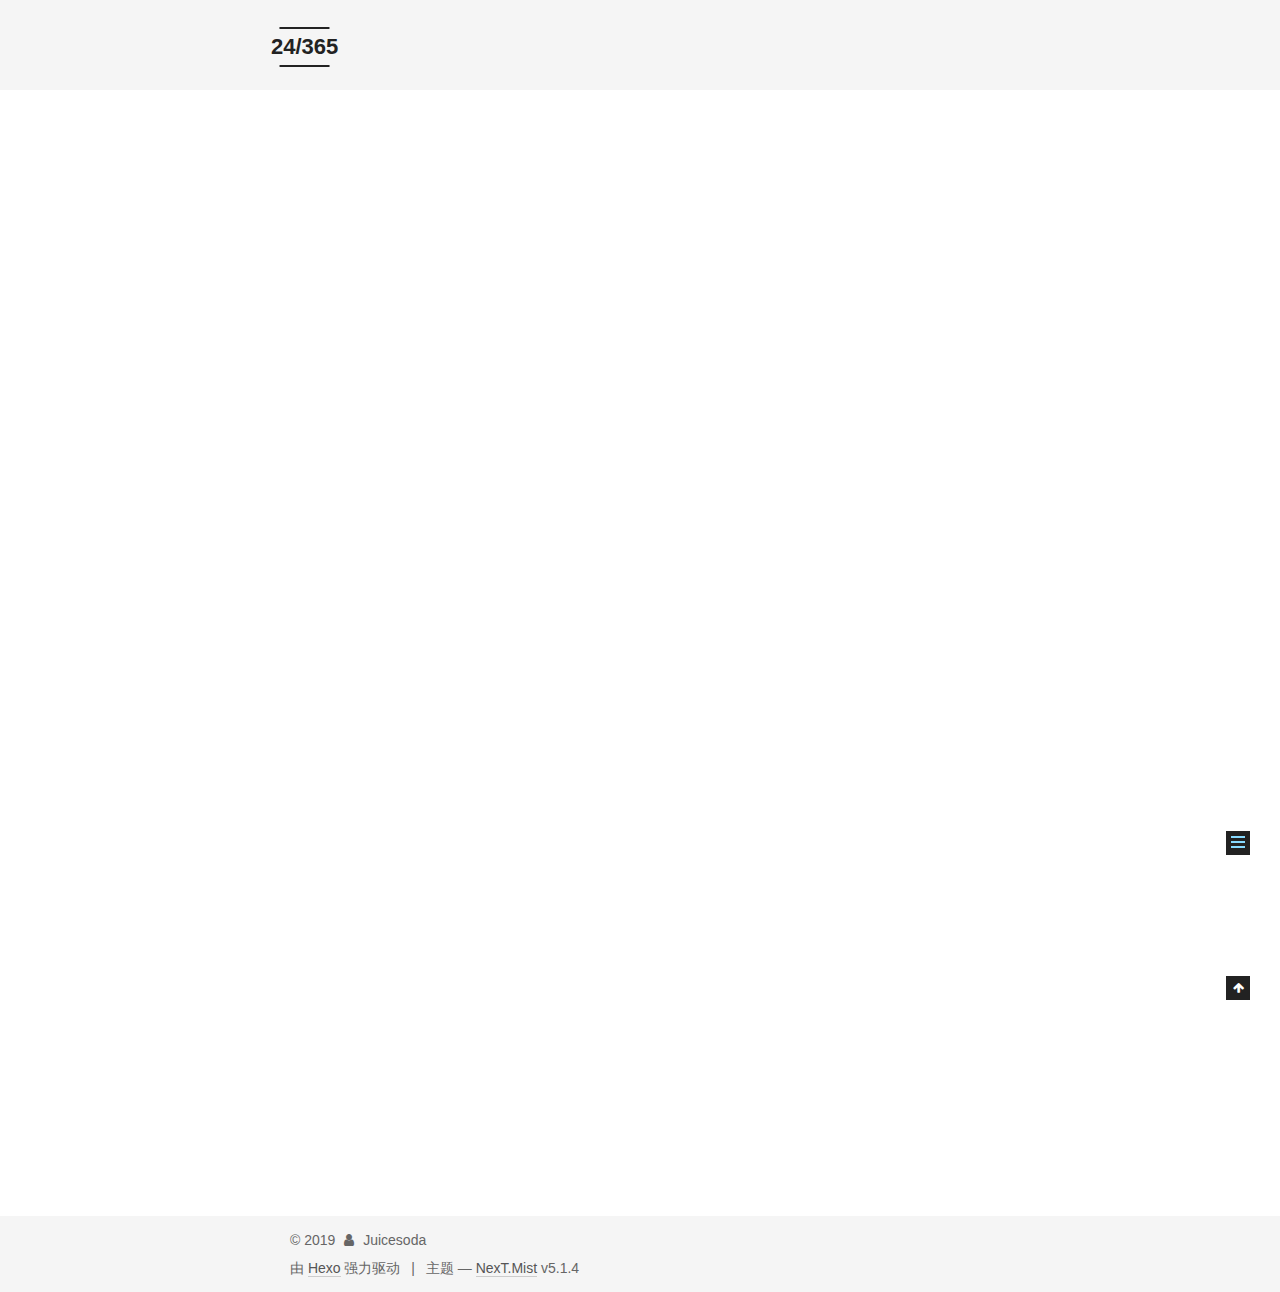
<file: 2019/09/02/hello-world/index.html>
<!DOCTYPE html>



  


<html class="theme-next mist use-motion" lang="zh-Hans">
<head><meta name="generator" content="Hexo 3.9.0">
  <meta charset="UTF-8">
<meta http-equiv="X-UA-Compatible" content="IE=edge">
<meta name="viewport" content="width=device-width, initial-scale=1, maximum-scale=1">
<meta name="theme-color" content="#222">









<meta http-equiv="Cache-Control" content="no-transform">
<meta http-equiv="Cache-Control" content="no-siteapp">
















  
  
  <link href="/lib/fancybox/source/jquery.fancybox.css?v=2.1.5" rel="stylesheet" type="text/css">







<link href="/lib/font-awesome/css/font-awesome.min.css?v=4.6.2" rel="stylesheet" type="text/css">

<link href="/css/main.css?v=5.1.4" rel="stylesheet" type="text/css">


  <link rel="apple-touch-icon" sizes="180x180" href="/images/apple-touch-icon-next.png?v=5.1.4">


  <link rel="icon" type="image/png" sizes="32x32" href="/images/favicon-32x32-next.png?v=5.1.4">


  <link rel="icon" type="image/png" sizes="16x16" href="/images/favicon-16x16-next.png?v=5.1.4">


  <link rel="mask-icon" href="/images/logo.svg?v=5.1.4" color="#222">





  <meta name="keywords" content="Hexo, NexT">










<meta name="description" content="Welcome to Hexo! This is your very first post. Check documentation for more info. If you get any problems when using Hexo, you can find the answer in troubleshooting or you can ask me on GitHub. Quick">
<meta property="og:type" content="article">
<meta property="og:title" content="Hello World">
<meta property="og:url" content="http://yoursite.com/2019/09/02/hello-world/index.html">
<meta property="og:site_name" content="24&#x2F;365">
<meta property="og:description" content="Welcome to Hexo! This is your very first post. Check documentation for more info. If you get any problems when using Hexo, you can find the answer in troubleshooting or you can ask me on GitHub. Quick">
<meta property="og:locale" content="zh-Hans">
<meta property="og:updated_time" content="2019-09-02T10:21:31.738Z">
<meta name="twitter:card" content="summary">
<meta name="twitter:title" content="Hello World">
<meta name="twitter:description" content="Welcome to Hexo! This is your very first post. Check documentation for more info. If you get any problems when using Hexo, you can find the answer in troubleshooting or you can ask me on GitHub. Quick">



<script type="text/javascript" id="hexo.configurations">
  var NexT = window.NexT || {};
  var CONFIG = {
    root: '/',
    scheme: 'Mist',
    version: '5.1.4',
    sidebar: {"position":"left","display":"post","offset":12,"b2t":false,"scrollpercent":false,"onmobile":false},
    fancybox: true,
    tabs: true,
    motion: {"enable":true,"async":false,"transition":{"post_block":"fadeIn","post_header":"slideDownIn","post_body":"slideDownIn","coll_header":"slideLeftIn","sidebar":"slideUpIn"}},
    duoshuo: {
      userId: '0',
      author: '博主'
    },
    algolia: {
      applicationID: '',
      apiKey: '',
      indexName: '',
      hits: {"per_page":10},
      labels: {"input_placeholder":"Search for Posts","hits_empty":"We didn't find any results for the search: ${query}","hits_stats":"${hits} results found in ${time} ms"}
    }
  };
</script>



  <link rel="canonical" href="http://yoursite.com/2019/09/02/hello-world/">





  <title>Hello World | 24/365</title>
  








</head>

<body itemscope itemtype="http://schema.org/WebPage" lang="zh-Hans">

  
  
    
  

  <div class="container sidebar-position-left page-post-detail">
    <div class="headband"></div>

    <header id="header" class="header" itemscope itemtype="http://schema.org/WPHeader">
      <div class="header-inner"><div class="site-brand-wrapper">
  <div class="site-meta ">
    

    <div class="custom-logo-site-title">
      <a href="/" class="brand" rel="start">
        <span class="logo-line-before"><i></i></span>
        <span class="site-title">24/365</span>
        <span class="logo-line-after"><i></i></span>
      </a>
    </div>
      
        <p class="site-subtitle"></p>
      
  </div>

  <div class="site-nav-toggle">
    <button>
      <span class="btn-bar"></span>
      <span class="btn-bar"></span>
      <span class="btn-bar"></span>
    </button>
  </div>
</div>

<nav class="site-nav">
  

  
    <ul id="menu" class="menu">
      
        
        <li class="menu-item menu-item-home">
          <a href="/" rel="section">
            
              <i class="menu-item-icon fa fa-fw fa-home"></i> <br>
            
            首页
          </a>
        </li>
      
        
        <li class="menu-item menu-item-about">
          <a href="/about/" rel="section">
            
              <i class="menu-item-icon fa fa-fw fa-user"></i> <br>
            
            关于
          </a>
        </li>
      
        
        <li class="menu-item menu-item-tags">
          <a href="/tags/" rel="section">
            
              <i class="menu-item-icon fa fa-fw fa-tags"></i> <br>
            
            标签
          </a>
        </li>
      
        
        <li class="menu-item menu-item-categories">
          <a href="/categories/" rel="section">
            
              <i class="menu-item-icon fa fa-fw fa-th"></i> <br>
            
            分类
          </a>
        </li>
      
        
        <li class="menu-item menu-item-archives">
          <a href="/archives/" rel="section">
            
              <i class="menu-item-icon fa fa-fw fa-archive"></i> <br>
            
            归档
          </a>
        </li>
      

      
    </ul>
  

  
</nav>



 </div>
    </header>

    <main id="main" class="main">
      <div class="main-inner">
        <div class="content-wrap">
          <div id="content" class="content">
            

  <div id="posts" class="posts-expand">
    

  

  
  
  

  <article class="post post-type-normal" itemscope itemtype="http://schema.org/Article">
  
  
  
  <div class="post-block">
    <link itemprop="mainEntityOfPage" href="http://yoursite.com/2019/09/02/hello-world/">

    <span hidden itemprop="author" itemscope itemtype="http://schema.org/Person">
      <meta itemprop="name" content="Juicesoda">
      <meta itemprop="description" content>
      <meta itemprop="image" content="/images/wyb.jpg">
    </span>

    <span hidden itemprop="publisher" itemscope itemtype="http://schema.org/Organization">
      <meta itemprop="name" content="24/365">
    </span>

    
      <header class="post-header">

        
        
          <h1 class="post-title" itemprop="name headline">Hello World</h1>
        

        <div class="post-meta">
          <span class="post-time">
            
              <span class="post-meta-item-icon">
                <i class="fa fa-calendar-o"></i>
              </span>
              
                <span class="post-meta-item-text">发表于</span>
              
              <time title="创建于" itemprop="dateCreated datePublished" datetime="2019-09-02T18:21:31+08:00">
                2019-09-02
              </time>
            

            

            
          </span>

          

          
            
          

          
          

          

          

          

        </div>
      </header>
    

    
    
    
    <div class="post-body" itemprop="articleBody">

      
      

      
        <p>Welcome to <a href="https://hexo.io/" target="_blank" rel="noopener">Hexo</a>! This is your very first post. Check <a href="https://hexo.io/docs/" target="_blank" rel="noopener">documentation</a> for more info. If you get any problems when using Hexo, you can find the answer in <a href="https://hexo.io/docs/troubleshooting.html" target="_blank" rel="noopener">troubleshooting</a> or you can ask me on <a href="https://github.com/hexojs/hexo/issues" target="_blank" rel="noopener">GitHub</a>.</p>
<h2 id="Quick-Start"><a href="#Quick-Start" class="headerlink" title="Quick Start"></a>Quick Start</h2><h3 id="Create-a-new-post"><a href="#Create-a-new-post" class="headerlink" title="Create a new post"></a>Create a new post</h3><figure class="highlight bash"><table><tr><td class="gutter"><pre><span class="line">1</span><br></pre></td><td class="code"><pre><span class="line">$ hexo new <span class="string">"My New Post"</span></span><br></pre></td></tr></table></figure>

<p>More info: <a href="https://hexo.io/docs/writing.html" target="_blank" rel="noopener">Writing</a></p>
<h3 id="Run-server"><a href="#Run-server" class="headerlink" title="Run server"></a>Run server</h3><figure class="highlight bash"><table><tr><td class="gutter"><pre><span class="line">1</span><br></pre></td><td class="code"><pre><span class="line">$ hexo server</span><br></pre></td></tr></table></figure>

<p>More info: <a href="https://hexo.io/docs/server.html" target="_blank" rel="noopener">Server</a></p>
<h3 id="Generate-static-files"><a href="#Generate-static-files" class="headerlink" title="Generate static files"></a>Generate static files</h3><figure class="highlight bash"><table><tr><td class="gutter"><pre><span class="line">1</span><br></pre></td><td class="code"><pre><span class="line">$ hexo generate</span><br></pre></td></tr></table></figure>

<p>More info: <a href="https://hexo.io/docs/generating.html" target="_blank" rel="noopener">Generating</a></p>
<h3 id="Deploy-to-remote-sites"><a href="#Deploy-to-remote-sites" class="headerlink" title="Deploy to remote sites"></a>Deploy to remote sites</h3><figure class="highlight bash"><table><tr><td class="gutter"><pre><span class="line">1</span><br></pre></td><td class="code"><pre><span class="line">$ hexo deploy</span><br></pre></td></tr></table></figure>

<p>More info: <a href="https://hexo.io/docs/deployment.html" target="_blank" rel="noopener">Deployment</a></p>

      
    </div>
    
    
    

    

    

    

    <footer class="post-footer">
      

      
      
      

      

      
      
    </footer>
  </div>
  
  
  
  </article>



    <div class="post-spread">
      
    </div>
  </div>


          </div>
          


          

  



        </div>
        
          
  
  <div class="sidebar-toggle">
    <div class="sidebar-toggle-line-wrap">
      <span class="sidebar-toggle-line sidebar-toggle-line-first"></span>
      <span class="sidebar-toggle-line sidebar-toggle-line-middle"></span>
      <span class="sidebar-toggle-line sidebar-toggle-line-last"></span>
    </div>
  </div>

  <aside id="sidebar" class="sidebar">
    
    <div class="sidebar-inner">

      

      
        <ul class="sidebar-nav motion-element">
          <li class="sidebar-nav-toc sidebar-nav-active" data-target="post-toc-wrap">
            文章目录
          </li>
          <li class="sidebar-nav-overview" data-target="site-overview-wrap">
            站点概览
          </li>
        </ul>
      

      <section class="site-overview-wrap sidebar-panel">
        <div class="site-overview">
          <div class="site-author motion-element" itemprop="author" itemscope itemtype="http://schema.org/Person">
            
              <img class="site-author-image" itemprop="image" src="/images/wyb.jpg" alt="Juicesoda">
            
              <p class="site-author-name" itemprop="name">Juicesoda</p>
              <p class="site-description motion-element" itemprop="description">没品博客哈</p>
          </div>

          <nav class="site-state motion-element">

            
              <div class="site-state-item site-state-posts">
              
                <a href="/archives/">
              
                  <span class="site-state-item-count">1</span>
                  <span class="site-state-item-name">日志</span>
                </a>
              </div>
            

            

            

          </nav>

          

          
            <div class="links-of-author motion-element">
                
                  <span class="links-of-author-item">
                    <a href="643253743@qq.com" target="_blank" title="E-Mail">
                      
                        <i class="fa fa-fw fa-envelope"></i>E-Mail</a>
                  </span>
                
            </div>
          

          
          

          
          

          

        </div>
      </section>

      
      <!--noindex-->
        <section class="post-toc-wrap motion-element sidebar-panel sidebar-panel-active">
          <div class="post-toc">

            
              
            

            
              <div class="post-toc-content"><ol class="nav"><li class="nav-item nav-level-2"><a class="nav-link" href="#Quick-Start"><span class="nav-number">1.</span> <span class="nav-text">Quick Start</span></a><ol class="nav-child"><li class="nav-item nav-level-3"><a class="nav-link" href="#Create-a-new-post"><span class="nav-number">1.1.</span> <span class="nav-text">Create a new post</span></a></li><li class="nav-item nav-level-3"><a class="nav-link" href="#Run-server"><span class="nav-number">1.2.</span> <span class="nav-text">Run server</span></a></li><li class="nav-item nav-level-3"><a class="nav-link" href="#Generate-static-files"><span class="nav-number">1.3.</span> <span class="nav-text">Generate static files</span></a></li><li class="nav-item nav-level-3"><a class="nav-link" href="#Deploy-to-remote-sites"><span class="nav-number">1.4.</span> <span class="nav-text">Deploy to remote sites</span></a></li></ol></li></ol></div>
            

          </div>
        </section>
      <!--/noindex-->
      

      

    </div>
  </aside>


        
      </div>
    </main>

    <footer id="footer" class="footer">
      <div class="footer-inner">
        <div class="copyright">&copy; <span itemprop="copyrightYear">2019</span>
  <span class="with-love">
    <i class="fa fa-user"></i>
  </span>
  <span class="author" itemprop="copyrightHolder">Juicesoda</span>

  
</div>


  <div class="powered-by">由 <a class="theme-link" target="_blank" href="https://hexo.io">Hexo</a> 强力驱动</div>



  <span class="post-meta-divider">|</span>



  <div class="theme-info">主题 &mdash; <a class="theme-link" target="_blank" href="https://github.com/iissnan/hexo-theme-next">NexT.Mist</a> v5.1.4</div>




        







        
      </div>
    </footer>

    
      <div class="back-to-top">
        <i class="fa fa-arrow-up"></i>
        
      </div>
    

    

  </div>

  

<script type="text/javascript">
  if (Object.prototype.toString.call(window.Promise) !== '[object Function]') {
    window.Promise = null;
  }
</script>









  












  
  
    <script type="text/javascript" src="/lib/jquery/index.js?v=2.1.3"></script>
  

  
  
    <script type="text/javascript" src="/lib/fastclick/lib/fastclick.min.js?v=1.0.6"></script>
  

  
  
    <script type="text/javascript" src="/lib/jquery_lazyload/jquery.lazyload.js?v=1.9.7"></script>
  

  
  
    <script type="text/javascript" src="/lib/velocity/velocity.min.js?v=1.2.1"></script>
  

  
  
    <script type="text/javascript" src="/lib/velocity/velocity.ui.min.js?v=1.2.1"></script>
  

  
  
    <script type="text/javascript" src="/lib/fancybox/source/jquery.fancybox.pack.js?v=2.1.5"></script>
  


  


  <script type="text/javascript" src="/js/src/utils.js?v=5.1.4"></script>

  <script type="text/javascript" src="/js/src/motion.js?v=5.1.4"></script>



  
  

  
  <script type="text/javascript" src="/js/src/scrollspy.js?v=5.1.4"></script>
<script type="text/javascript" src="/js/src/post-details.js?v=5.1.4"></script>



  


  <script type="text/javascript" src="/js/src/bootstrap.js?v=5.1.4"></script>



  


  




	





  





  












  





  

  

  

  
  

  

  

  

</body>
</html>
</file>
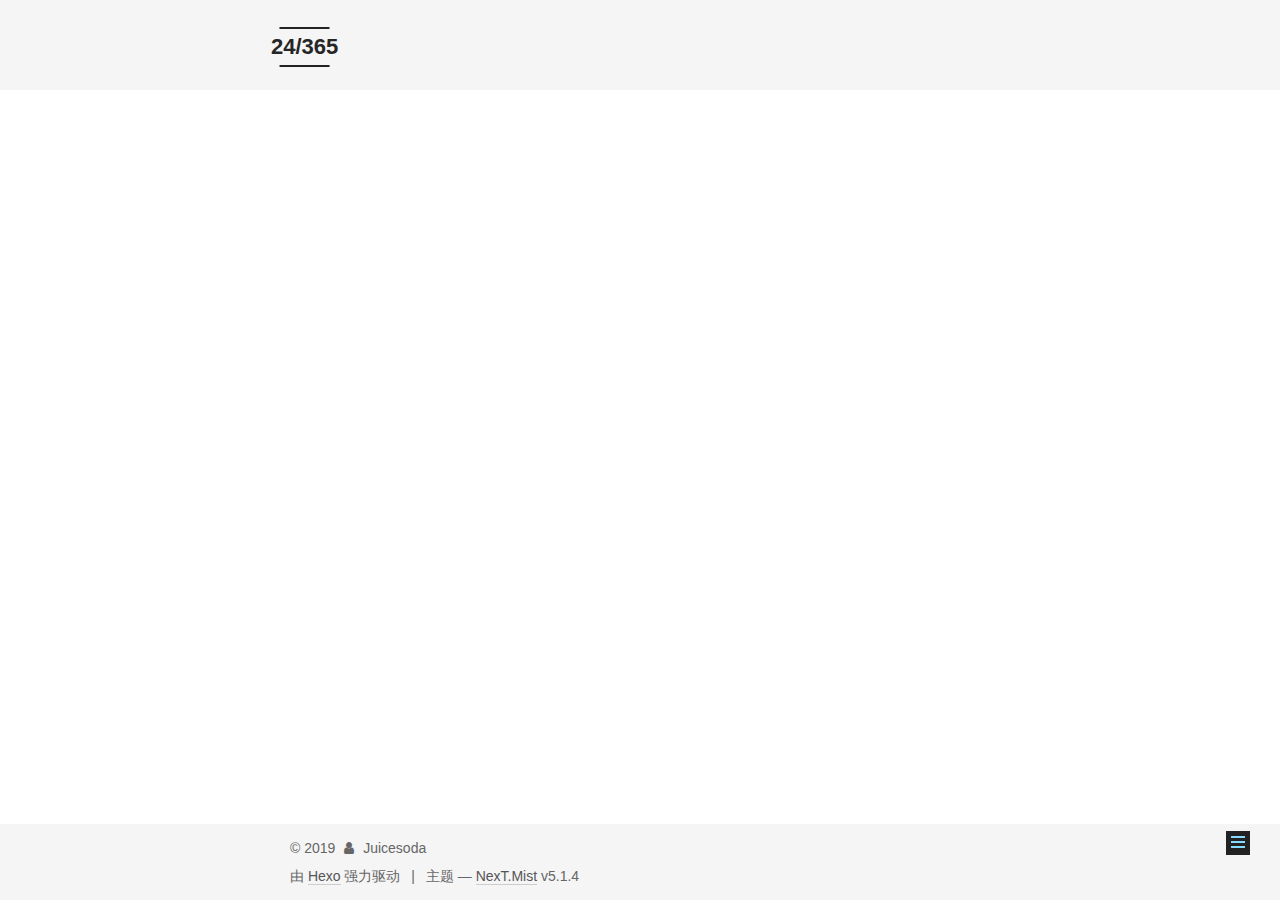
<file: 2019/09/03/在mac上搭建基于hexo的个人博客/index.html>
<!DOCTYPE html>



  


<html class="theme-next mist use-motion" lang="zh-Hans">
<head><meta name="generator" content="Hexo 3.9.0">
  <meta charset="UTF-8">
<meta http-equiv="X-UA-Compatible" content="IE=edge">
<meta name="viewport" content="width=device-width, initial-scale=1, maximum-scale=1">
<meta name="theme-color" content="#222">









<meta http-equiv="Cache-Control" content="no-transform">
<meta http-equiv="Cache-Control" content="no-siteapp">
















  
  
  <link href="/lib/fancybox/source/jquery.fancybox.css?v=2.1.5" rel="stylesheet" type="text/css">







<link href="/lib/font-awesome/css/font-awesome.min.css?v=4.6.2" rel="stylesheet" type="text/css">

<link href="/css/main.css?v=5.1.4" rel="stylesheet" type="text/css">


  <link rel="apple-touch-icon" sizes="180x180" href="/images/apple-touch-icon-next.png?v=5.1.4">


  <link rel="icon" type="image/png" sizes="32x32" href="/images/favicon-32x32-next.png?v=5.1.4">


  <link rel="icon" type="image/png" sizes="16x16" href="/images/favicon-16x16-next.png?v=5.1.4">


  <link rel="mask-icon" href="/images/logo.svg?v=5.1.4" color="#222">





  <meta name="keywords" content="Hexo, NexT">










<meta name="description" content="##在mac上搭建基于hexo的个人博客看室友搭了一个博客，觉得蛮有意思的，所以也尝试搭建一个。也算是督促我学习吧。向各路大佬看齐！记录一下搭建的过程。主要参考的是这篇文章，传送门：https://www.jianshu.com/p/484e4ca7edf0在其中遇到了一些问题：  1.安装hexo的时候要加上sudo，获得权限。2.在最后部署的时候，执行hexo deploy报错：ERROR D">
<meta property="og:type" content="article">
<meta property="og:title" content="在mac上搭建基于hexo的个人博客">
<meta property="og:url" content="http://yoursite.com/2019/09/03/在mac上搭建基于hexo的个人博客/index.html">
<meta property="og:site_name" content="24&#x2F;365">
<meta property="og:description" content="##在mac上搭建基于hexo的个人博客看室友搭了一个博客，觉得蛮有意思的，所以也尝试搭建一个。也算是督促我学习吧。向各路大佬看齐！记录一下搭建的过程。主要参考的是这篇文章，传送门：https://www.jianshu.com/p/484e4ca7edf0在其中遇到了一些问题：  1.安装hexo的时候要加上sudo，获得权限。2.在最后部署的时候，执行hexo deploy报错：ERROR D">
<meta property="og:locale" content="zh-Hans">
<meta property="og:updated_time" content="2019-09-03T15:06:36.443Z">
<meta name="twitter:card" content="summary">
<meta name="twitter:title" content="在mac上搭建基于hexo的个人博客">
<meta name="twitter:description" content="##在mac上搭建基于hexo的个人博客看室友搭了一个博客，觉得蛮有意思的，所以也尝试搭建一个。也算是督促我学习吧。向各路大佬看齐！记录一下搭建的过程。主要参考的是这篇文章，传送门：https://www.jianshu.com/p/484e4ca7edf0在其中遇到了一些问题：  1.安装hexo的时候要加上sudo，获得权限。2.在最后部署的时候，执行hexo deploy报错：ERROR D">



<script type="text/javascript" id="hexo.configurations">
  var NexT = window.NexT || {};
  var CONFIG = {
    root: '/',
    scheme: 'Mist',
    version: '5.1.4',
    sidebar: {"position":"left","display":"post","offset":12,"b2t":false,"scrollpercent":false,"onmobile":false},
    fancybox: true,
    tabs: true,
    motion: {"enable":true,"async":false,"transition":{"post_block":"fadeIn","post_header":"slideDownIn","post_body":"slideDownIn","coll_header":"slideLeftIn","sidebar":"slideUpIn"}},
    duoshuo: {
      userId: '0',
      author: '博主'
    },
    algolia: {
      applicationID: '',
      apiKey: '',
      indexName: '',
      hits: {"per_page":10},
      labels: {"input_placeholder":"Search for Posts","hits_empty":"We didn't find any results for the search: ${query}","hits_stats":"${hits} results found in ${time} ms"}
    }
  };
</script>



  <link rel="canonical" href="http://yoursite.com/2019/09/03/在mac上搭建基于hexo的个人博客/">





  <title>在mac上搭建基于hexo的个人博客 | 24/365</title>
  








</head>

<body itemscope itemtype="http://schema.org/WebPage" lang="zh-Hans">

  
  
    
  

  <div class="container sidebar-position-left page-post-detail">
    <div class="headband"></div>

    <header id="header" class="header" itemscope itemtype="http://schema.org/WPHeader">
      <div class="header-inner"><div class="site-brand-wrapper">
  <div class="site-meta ">
    

    <div class="custom-logo-site-title">
      <a href="/" class="brand" rel="start">
        <span class="logo-line-before"><i></i></span>
        <span class="site-title">24/365</span>
        <span class="logo-line-after"><i></i></span>
      </a>
    </div>
      
        <p class="site-subtitle"></p>
      
  </div>

  <div class="site-nav-toggle">
    <button>
      <span class="btn-bar"></span>
      <span class="btn-bar"></span>
      <span class="btn-bar"></span>
    </button>
  </div>
</div>

<nav class="site-nav">
  

  
    <ul id="menu" class="menu">
      
        
        <li class="menu-item menu-item-home">
          <a href="/" rel="section">
            
              <i class="menu-item-icon fa fa-fw fa-home"></i> <br>
            
            首页
          </a>
        </li>
      
        
        <li class="menu-item menu-item-tags">
          <a href="/tags/" rel="section">
            
              <i class="menu-item-icon fa fa-fw fa-tags"></i> <br>
            
            标签
          </a>
        </li>
      
        
        <li class="menu-item menu-item-categories">
          <a href="/categories/" rel="section">
            
              <i class="menu-item-icon fa fa-fw fa-th"></i> <br>
            
            分类
          </a>
        </li>
      
        
        <li class="menu-item menu-item-archives">
          <a href="/archives/" rel="section">
            
              <i class="menu-item-icon fa fa-fw fa-archive"></i> <br>
            
            归档
          </a>
        </li>
      

      
    </ul>
  

  
</nav>



 </div>
    </header>

    <main id="main" class="main">
      <div class="main-inner">
        <div class="content-wrap">
          <div id="content" class="content">
            

  <div id="posts" class="posts-expand">
    

  

  
  
  

  <article class="post post-type-normal" itemscope itemtype="http://schema.org/Article">
  
  
  
  <div class="post-block">
    <link itemprop="mainEntityOfPage" href="http://yoursite.com/2019/09/03/在mac上搭建基于hexo的个人博客/">

    <span hidden itemprop="author" itemscope itemtype="http://schema.org/Person">
      <meta itemprop="name" content="Juicesoda">
      <meta itemprop="description" content>
      <meta itemprop="image" content="/images/wyb.jpg">
    </span>

    <span hidden itemprop="publisher" itemscope itemtype="http://schema.org/Organization">
      <meta itemprop="name" content="24/365">
    </span>

    
      <header class="post-header">

        
        
          <h1 class="post-title" itemprop="name headline">在mac上搭建基于hexo的个人博客</h1>
        

        <div class="post-meta">
          <span class="post-time">
            
              <span class="post-meta-item-icon">
                <i class="fa fa-calendar-o"></i>
              </span>
              
                <span class="post-meta-item-text">发表于</span>
              
              <time title="创建于" itemprop="dateCreated datePublished" datetime="2019-09-03T23:03:48+08:00">
                2019-09-03
              </time>
            

            

            
          </span>

          

          
            
          

          
          

          

          

          

        </div>
      </header>
    

    
    
    
    <div class="post-body" itemprop="articleBody">

      
      

      
        <p>##在mac上搭建基于hexo的个人博客<br>看室友搭了一个博客，觉得蛮有意思的，所以也尝试搭建一个。也算是督促我学习吧。向各路大佬看齐！<br>记录一下搭建的过程。<br>主要参考的是这篇文章，传送门：<a href="https://www.jianshu.com/p/484e4ca7edf0" target="_blank" rel="noopener">https://www.jianshu.com/p/484e4ca7edf0</a><br>在其中遇到了一些问题：</p>
<blockquote>
<p>1.安装hexo的时候要加上sudo，获得权限。<br>2.在最后部署的时候，执行hexo deploy报错：ERROR Deployer not found: git。需要在myblog目录下输入命令npm install hexo-deployer-git –save。</p>
</blockquote>
<p>总结一哈，搭建还算顺利，但页面没怎么设置，还要继续探索！</p>

      
    </div>
    
    
    

    

    

    

    <footer class="post-footer">
      

      
      
      

      

      
      
    </footer>
  </div>
  
  
  
  </article>



    <div class="post-spread">
      
    </div>
  </div>


          </div>
          


          

  



        </div>
        
          
  
  <div class="sidebar-toggle">
    <div class="sidebar-toggle-line-wrap">
      <span class="sidebar-toggle-line sidebar-toggle-line-first"></span>
      <span class="sidebar-toggle-line sidebar-toggle-line-middle"></span>
      <span class="sidebar-toggle-line sidebar-toggle-line-last"></span>
    </div>
  </div>

  <aside id="sidebar" class="sidebar">
    
    <div class="sidebar-inner">

      

      

      <section class="site-overview-wrap sidebar-panel sidebar-panel-active">
        <div class="site-overview">
          <div class="site-author motion-element" itemprop="author" itemscope itemtype="http://schema.org/Person">
            
              <img class="site-author-image" itemprop="image" src="/images/wyb.jpg" alt="Juicesoda">
            
              <p class="site-author-name" itemprop="name">Juicesoda</p>
              <p class="site-description motion-element" itemprop="description">没品博客哈</p>
          </div>

          <nav class="site-state motion-element">

            
              <div class="site-state-item site-state-posts">
              
                <a href="/archives/">
              
                  <span class="site-state-item-count">1</span>
                  <span class="site-state-item-name">日志</span>
                </a>
              </div>
            

            

            

          </nav>

          

          
            <div class="links-of-author motion-element">
                
                  <span class="links-of-author-item">
                    <a href="643253743@qq.com" target="_blank" title="E-Mail">
                      
                        <i class="fa fa-fw fa-envelope"></i>E-Mail</a>
                  </span>
                
            </div>
          

          
          

          
          

          

        </div>
      </section>

      

      

    </div>
  </aside>


        
      </div>
    </main>

    <footer id="footer" class="footer">
      <div class="footer-inner">
        <div class="copyright">&copy; <span itemprop="copyrightYear">2019</span>
  <span class="with-love">
    <i class="fa fa-user"></i>
  </span>
  <span class="author" itemprop="copyrightHolder">Juicesoda</span>

  
</div>


  <div class="powered-by">由 <a class="theme-link" target="_blank" href="https://hexo.io">Hexo</a> 强力驱动</div>



  <span class="post-meta-divider">|</span>



  <div class="theme-info">主题 &mdash; <a class="theme-link" target="_blank" href="https://github.com/iissnan/hexo-theme-next">NexT.Mist</a> v5.1.4</div>




        







        
      </div>
    </footer>

    
      <div class="back-to-top">
        <i class="fa fa-arrow-up"></i>
        
      </div>
    

    

  </div>

  

<script type="text/javascript">
  if (Object.prototype.toString.call(window.Promise) !== '[object Function]') {
    window.Promise = null;
  }
</script>









  












  
  
    <script type="text/javascript" src="/lib/jquery/index.js?v=2.1.3"></script>
  

  
  
    <script type="text/javascript" src="/lib/fastclick/lib/fastclick.min.js?v=1.0.6"></script>
  

  
  
    <script type="text/javascript" src="/lib/jquery_lazyload/jquery.lazyload.js?v=1.9.7"></script>
  

  
  
    <script type="text/javascript" src="/lib/velocity/velocity.min.js?v=1.2.1"></script>
  

  
  
    <script type="text/javascript" src="/lib/velocity/velocity.ui.min.js?v=1.2.1"></script>
  

  
  
    <script type="text/javascript" src="/lib/fancybox/source/jquery.fancybox.pack.js?v=2.1.5"></script>
  


  


  <script type="text/javascript" src="/js/src/utils.js?v=5.1.4"></script>

  <script type="text/javascript" src="/js/src/motion.js?v=5.1.4"></script>



  
  

  
  <script type="text/javascript" src="/js/src/scrollspy.js?v=5.1.4"></script>
<script type="text/javascript" src="/js/src/post-details.js?v=5.1.4"></script>



  


  <script type="text/javascript" src="/js/src/bootstrap.js?v=5.1.4"></script>



  


  




	





  





  












  





  

  

  

  
  

  

  

  

</body>
</html>
</file>
<file: css/main.css>
/* normalize.css v3.0.2 | MIT License | git.io/normalize */
html {
  font-family: sans-serif; /* 1 */
  -ms-text-size-adjust: 100%; /* 2 */
  -webkit-text-size-adjust: 100%; /* 2 */
}
body {
  margin: 0;
}
article,
aside,
details,
figcaption,
figure,
footer,
header,
hgroup,
main,
menu,
nav,
section,
summary {
  display: block;
}
audio,
canvas,
progress,
video {
  display: inline-block; /* 1 */
  vertical-align: baseline; /* 2 */
}
audio:not([controls]) {
  display: none;
  height: 0;
}
[hidden],
template {
  display: none;
}
a {
  background-color: transparent;
}
a:active,
a:hover {
  outline: 0;
}
abbr[title] {
  border-bottom: 1px dotted;
}
b,
strong {
  font-weight: bold;
}
dfn {
  font-style: italic;
}
h1 {
  font-size: 2em;
  margin: 0.67em 0;
}
mark {
  background: #ff0;
  color: #000;
}
small {
  font-size: 80%;
}
sub,
sup {
  font-size: 75%;
  line-height: 0;
  position: relative;
  vertical-align: baseline;
}
sup {
  top: -0.5em;
}
sub {
  bottom: -0.25em;
}
img {
  border: 0;
}
svg:not(:root) {
  overflow: hidden;
}
figure {
  margin: 1em 40px;
}
hr {
  -moz-box-sizing: content-box;
  box-sizing: content-box;
  height: 0;
}
pre {
  overflow: auto;
}
code,
kbd,
pre,
samp {
  font-family: monospace, monospace;
  font-size: 1em;
}
button,
input,
optgroup,
select,
textarea {
  color: inherit; /* 1 */
  font: inherit; /* 2 */
  margin: 0; /* 3 */
}
button {
  overflow: visible;
}
button,
select {
  text-transform: none;
}
button,
html input[type="button"],
input[type="reset"],
input[type="submit"] {
  -webkit-appearance: button; /* 2 */
  cursor: pointer; /* 3 */
}
button[disabled],
html input[disabled] {
  cursor: default;
}
button::-moz-focus-inner,
input::-moz-focus-inner {
  border: 0;
  padding: 0;
}
input {
  line-height: normal;
}
input[type="checkbox"],
input[type="radio"] {
  box-sizing: border-box; /* 1 */
  padding: 0; /* 2 */
}
input[type="number"]::-webkit-inner-spin-button,
input[type="number"]::-webkit-outer-spin-button {
  height: auto;
}
input[type="search"] {
  -webkit-appearance: textfield; /* 1 */
  -moz-box-sizing: content-box;
  -webkit-box-sizing: content-box; /* 2 */
  box-sizing: content-box;
}
input[type="search"]::-webkit-search-cancel-button,
input[type="search"]::-webkit-search-decoration {
  -webkit-appearance: none;
}
fieldset {
  border: 1px solid #c0c0c0;
  margin: 0 2px;
  padding: 0.35em 0.625em 0.75em;
}
legend {
  border: 0; /* 1 */
  padding: 0; /* 2 */
}
textarea {
  overflow: auto;
}
optgroup {
  font-weight: bold;
}
table {
  border-collapse: collapse;
  border-spacing: 0;
}
td,
th {
  padding: 0;
}
::selection {
  background: #262a30;
  color: #fff;
}
body {
  position: relative;
  font-family: 'Lato', "PingFang SC", "Microsoft YaHei", sans-serif;
  font-size: 14px;
  line-height: 2;
  color: #555;
  background: #fff;
}
@media (max-width: 767px) {
  body {
    padding-right: 0 !important;
  }
}
@media (min-width: 768px) and (max-width: 991px) {
  body {
    padding-right: 0 !important;
  }
}
@media (min-width: 1600px) {
  body {
    font-size: 16px;
  }
}
h1,
h2,
h3,
h4,
h5,
h6 {
  margin: 0;
  padding: 0;
  font-weight: bold;
  line-height: 1.5;
  font-family: 'Lato', "PingFang SC", "Microsoft YaHei", sans-serif;
}
h2,
h3,
h4,
h5,
h6 {
  margin: 20px 0 15px;
}
h1 {
  font-size: 24px;
}
@media (max-width: 767px) {
  h1 {
    font-size: 20px;
  }
}
h2 {
  font-size: 22px;
}
@media (max-width: 767px) {
  h2 {
    font-size: 18px;
  }
}
h3 {
  font-size: 20px;
}
@media (max-width: 767px) {
  h3 {
    font-size: 16px;
  }
}
h4 {
  font-size: 18px;
}
@media (max-width: 767px) {
  h4 {
    font-size: 14px;
  }
}
h5 {
  font-size: 16px;
}
@media (max-width: 767px) {
  h5 {
    font-size: 12px;
  }
}
h6 {
  font-size: 14px;
}
@media (max-width: 767px) {
  h6 {
    font-size: 10px;
  }
}
p {
  margin: 0 0 20px 0;
}
a {
  color: #555;
  text-decoration: none;
  outline: none;
  border-bottom: 1px solid #999;
  word-wrap: break-word;
}
a:hover {
  color: #222;
  border-bottom-color: #222;
}
blockquote {
  margin: 0;
  padding: 0;
}
img {
  display: block;
  margin: auto;
  max-width: 100%;
  height: auto;
}
hr {
  margin: 40px 0;
  height: 3px;
  border: none;
  background-color: #ddd;
  background-image: repeating-linear-gradient(-45deg, #fff, #fff 4px, transparent 4px, transparent 8px);
}
blockquote {
  padding: 0 15px;
  color: #666;
  border-left: 4px solid #ddd;
}
blockquote cite::before {
  content: "-";
  padding: 0 5px;
}
dt {
  font-weight: 700;
}
dd {
  margin: 0;
  padding: 0;
}
kbd {
  border: 1px solid #ccc;
  border-radius: 0.2em;
  box-shadow: 0.1em 0.1em 0.2em rgba(0,0,0,0.1);
  background-color: #f9f9f9;
  font-family: inherit;
  background-image: -webkit-linear-gradient(top, #eee, #fff, #eee);
  padding: 0.1em 0.3em;
  white-space: nowrap;
}
.text-left {
  text-align: left;
}
.text-center {
  text-align: center;
}
.text-right {
  text-align: right;
}
.text-justify {
  text-align: justify;
}
.text-nowrap {
  white-space: nowrap;
}
.text-lowercase {
  text-transform: lowercase;
}
.text-uppercase {
  text-transform: uppercase;
}
.text-capitalize {
  text-transform: capitalize;
}
.center-block {
  display: block;
  margin-left: auto;
  margin-right: auto;
}
.clearfix:before,
.clearfix:after {
  content: " ";
  display: table;
}
.clearfix:after {
  clear: both;
}
.pullquote {
  width: 45%;
}
.pullquote.left {
  float: left;
  margin-left: 5px;
  margin-right: 10px;
}
.pullquote.right {
  float: right;
  margin-left: 10px;
  margin-right: 5px;
}
.affix.affix.affix {
  position: fixed;
}
.translation {
  margin-top: -20px;
  font-size: 14px;
  color: #999;
}
.scrollbar-measure {
  width: 100px;
  height: 100px;
  overflow: scroll;
  position: absolute;
  top: -9999px;
}
.use-motion .motion-element {
  opacity: 0;
}
table {
  margin: 20px 0;
  width: 100%;
  border-collapse: collapse;
  border-spacing: 0;
  border: 1px solid #ddd;
  font-size: 14px;
  table-layout: fixed;
  word-wrap: break-all;
}
table>tbody>tr:nth-of-type(odd) {
  background-color: #f9f9f9;
}
table>tbody>tr:hover {
  background-color: #f5f5f5;
}
caption,
th,
td {
  padding: 8px;
  text-align: left;
  vertical-align: middle;
  font-weight: normal;
}
th,
td {
  border-bottom: 3px solid #ddd;
  border-right: 1px solid #eee;
}
th {
  padding-bottom: 10px;
  font-weight: 700;
}
td {
  border-bottom-width: 1px;
}
html,
body {
  height: 100%;
}
.container {
  position: relative;
  min-height: 100%;
}
.header-inner {
  margin: 0 auto;
  padding: 100px 0 70px;
  width: 700px;
}
@media (min-width: 1600px) {
  .container .header-inner {
    width: 900px;
  }
}
.main {
  padding-bottom: 150px;
}
.main-inner {
  margin: 0 auto;
  width: 700px;
}
@media (min-width: 1600px) {
  .container .main-inner {
    width: 900px;
  }
}
.footer {
  position: absolute;
  left: 0;
  bottom: 0;
  width: 100%;
  min-height: 50px;
}
.footer-inner {
  box-sizing: border-box;
  margin: 20px auto;
  width: 700px;
}
@media (min-width: 1600px) {
  .container .footer-inner {
    width: 900px;
  }
}
pre,
.highlight {
  overflow: auto;
  margin: 20px 0;
  padding: 0;
  font-size: 13px;
  color: #4d4d4c;
  background: #f7f7f7;
  line-height: 1.6;
}
pre,
code {
  font-family: consolas, Menlo, "PingFang SC", "Microsoft YaHei", monospace;
}
code {
  padding: 2px 4px;
  word-wrap: break-word;
  color: #555;
  background: #eee;
  border-radius: 3px;
  font-size: 13px;
}
pre {
  padding: 10px;
}
pre code {
  padding: 0;
  color: #4d4d4c;
  background: none;
  text-shadow: none;
}
.highlight {
  border-radius: 1px;
}
.highlight pre {
  border: none;
  margin: 0;
  padding: 10px 0;
}
.highlight table {
  margin: 0;
  width: auto;
  border: none;
}
.highlight td {
  border: none;
  padding: 0;
}
.highlight figcaption {
  font-size: 1em;
  color: #4d4d4c;
  line-height: 1em;
  margin-bottom: 1em;
}
.highlight figcaption:before,
.highlight figcaption:after {
  content: " ";
  display: table;
}
.highlight figcaption:after {
  clear: both;
}
.highlight figcaption a {
  float: right;
  color: #4d4d4c;
}
.highlight figcaption a:hover {
  border-bottom-color: #4d4d4c;
}
.highlight .gutter pre {
  padding-left: 10px;
  padding-right: 10px;
  color: #869194;
  text-align: right;
  background-color: #eff2f3;
}
.highlight .code pre {
  width: 100%;
  padding-left: 10px;
  padding-right: 10px;
  background-color: #f7f7f7;
}
.highlight .line {
  height: 20px;
}
.gutter {
  -webkit-user-select: none;
  -moz-user-select: none;
  -ms-user-select: none;
  user-select: none;
}
.gist table {
  width: auto;
}
.gist table td {
  border: none;
}
pre .deletion {
  background: #fdd;
}
pre .addition {
  background: #dfd;
}
pre .meta {
  color: #8959a8;
}
pre .comment {
  color: #8e908c;
}
pre .variable,
pre .attribute,
pre .tag,
pre .regexp,
pre .ruby .constant,
pre .xml .tag .title,
pre .xml .pi,
pre .xml .doctype,
pre .html .doctype,
pre .css .id,
pre .css .class,
pre .css .pseudo {
  color: #c82829;
}
pre .number,
pre .preprocessor,
pre .built_in,
pre .literal,
pre .params,
pre .constant,
pre .command {
  color: #f5871f;
}
pre .ruby .class .title,
pre .css .rules .attribute,
pre .string,
pre .value,
pre .inheritance,
pre .header,
pre .ruby .symbol,
pre .xml .cdata,
pre .special,
pre .number,
pre .formula {
  color: #718c00;
}
pre .title,
pre .css .hexcolor {
  color: #3e999f;
}
pre .function,
pre .python .decorator,
pre .python .title,
pre .ruby .function .title,
pre .ruby .title .keyword,
pre .perl .sub,
pre .javascript .title,
pre .coffeescript .title {
  color: #4271ae;
}
pre .keyword,
pre .javascript .function {
  color: #8959a8;
}
.full-image.full-image.full-image.full-image {
  border: none;
  max-width: 100%;
  width: auto;
  margin: 20px auto 25px;
}
@media (min-width: 992px) {
  .full-image.full-image.full-image.full-image {
    max-width: none;
    width: 110%;
    margin: 25px -5%;
  }
}
.blockquote-center,
.page-home .post-type-quote blockquote,
.page-post-detail .post-type-quote blockquote {
  position: relative;
  margin: 40px 0;
  padding: 0;
  border-left: none;
  text-align: center;
}
.blockquote-center::before,
.page-home .post-type-quote blockquote::before,
.page-post-detail .post-type-quote blockquote::before,
.blockquote-center::after,
.page-home .post-type-quote blockquote::after,
.page-post-detail .post-type-quote blockquote::after {
  position: absolute;
  content: ' ';
  display: block;
  width: 100%;
  height: 24px;
  opacity: 0.2;
  background-repeat: no-repeat;
  background-position: 0 -6px;
  background-size: 22px 22px;
}
.blockquote-center::before,
.page-home .post-type-quote blockquote::before,
.page-post-detail .post-type-quote blockquote::before {
  top: -20px;
  background-image: url("../images/quote-l.svg");
  border-top: 1px solid #ccc;
}
.blockquote-center::after,
.page-home .post-type-quote blockquote::after,
.page-post-detail .post-type-quote blockquote::after {
  bottom: -20px;
  background-image: url("../images/quote-r.svg");
  border-bottom: 1px solid #ccc;
  background-position: 100% 8px;
}
.blockquote-center p,
.page-home .post-type-quote blockquote p,
.page-post-detail .post-type-quote blockquote p,
.blockquote-center div,
.page-home .post-type-quote blockquote div,
.page-post-detail .post-type-quote blockquote div {
  text-align: center;
}
.post .post-body .group-picture img {
  box-sizing: border-box;
  padding: 0 3px;
  border: none;
}
.post .group-picture-row {
  overflow: hidden;
  margin-top: 6px;
}
.post .group-picture-row:first-child {
  margin-top: 0;
}
.post .group-picture-column {
  float: left;
}
.page-post-detail .post-body .group-picture-column {
  float: none;
  margin-top: 10px;
  width: auto !important;
}
.page-post-detail .post-body .group-picture-column img {
  margin: 0 auto;
}
.page-archive .group-picture-container {
  overflow: hidden;
}
.page-archive .group-picture-row {
  float: left;
}
.page-archive .group-picture-row:first-child {
  margin-top: 6px;
}
.page-archive .group-picture-column {
  max-width: 150px;
  max-height: 150px;
}
.post-body .note {
  position: relative;
  padding: 15px;
  margin-bottom: 20px;
  border: 1px solid #eee;
  border-left-width: 5px;
  border-radius: 3px;
}
.post-body .note h2,
.post-body .note h3,
.post-body .note h4,
.post-body .note h5,
.post-body .note h6 {
  margin-top: 0;
  margin-bottom: 0;
  border-bottom: initial;
  padding-top: 0 !important;
}
.post-body .note p:first-child,
.post-body .note ul:first-child,
.post-body .note ol:first-child,
.post-body .note table:first-child,
.post-body .note pre:first-child,
.post-body .note blockquote:first-child {
  margin-top: 0;
}
.post-body .note p:last-child,
.post-body .note ul:last-child,
.post-body .note ol:last-child,
.post-body .note table:last-child,
.post-body .note pre:last-child,
.post-body .note blockquote:last-child {
  margin-bottom: 0;
}
.post-body .note.default {
  border-left-color: #777;
}
.post-body .note.default h2,
.post-body .note.default h3,
.post-body .note.default h4,
.post-body .note.default h5,
.post-body .note.default h6 {
  color: #777;
}
.post-body .note.primary {
  border-left-color: #6f42c1;
}
.post-body .note.primary h2,
.post-body .note.primary h3,
.post-body .note.primary h4,
.post-body .note.primary h5,
.post-body .note.primary h6 {
  color: #6f42c1;
}
.post-body .note.info {
  border-left-color: #428bca;
}
.post-body .note.info h2,
.post-body .note.info h3,
.post-body .note.info h4,
.post-body .note.info h5,
.post-body .note.info h6 {
  color: #428bca;
}
.post-body .note.success {
  border-left-color: #5cb85c;
}
.post-body .note.success h2,
.post-body .note.success h3,
.post-body .note.success h4,
.post-body .note.success h5,
.post-body .note.success h6 {
  color: #5cb85c;
}
.post-body .note.warning {
  border-left-color: #f0ad4e;
}
.post-body .note.warning h2,
.post-body .note.warning h3,
.post-body .note.warning h4,
.post-body .note.warning h5,
.post-body .note.warning h6 {
  color: #f0ad4e;
}
.post-body .note.danger {
  border-left-color: #d9534f;
}
.post-body .note.danger h2,
.post-body .note.danger h3,
.post-body .note.danger h4,
.post-body .note.danger h5,
.post-body .note.danger h6 {
  color: #d9534f;
}
.post-body .label {
  display: inline;
  padding: 0 2px;
  white-space: nowrap;
}
.post-body .label.default {
  background-color: #f0f0f0;
}
.post-body .label.primary {
  background-color: #efe6f7;
}
.post-body .label.info {
  background-color: #e5f2f8;
}
.post-body .label.success {
  background-color: #e7f4e9;
}
.post-body .label.warning {
  background-color: #fcf6e1;
}
.post-body .label.danger {
  background-color: #fae8eb;
}
.post-body .tabs {
  position: relative;
  display: block;
  margin-bottom: 20px;
  padding-top: 10px;
}
.post-body .tabs ul.nav-tabs {
  margin: 0;
  padding: 0;
  display: flex;
  margin-bottom: -1px;
}
@media (max-width: 413px) {
  .post-body .tabs ul.nav-tabs {
    display: block;
    margin-bottom: 5px;
  }
}
.post-body .tabs ul.nav-tabs li.tab {
  list-style-type: none !important;
  margin: 0 0.25em 0 0;
  border-top: 3px solid transparent;
  border-left: 1px solid transparent;
  border-right: 1px solid transparent;
}
@media (max-width: 413px) {
  .post-body .tabs ul.nav-tabs li.tab {
    margin: initial;
    border-top: 1px solid transparent;
    border-left: 3px solid transparent;
    border-right: 1px solid transparent;
    border-bottom: 1px solid transparent;
  }
}
.post-body .tabs ul.nav-tabs li.tab a {
  outline: 0;
  border-bottom: initial;
  display: block;
  line-height: 1.8em;
  padding: 0.25em 0.75em;
  transition-duration: 0.2s;
  transition-timing-function: ease-out;
  transition-delay: 0s;
}
.post-body .tabs ul.nav-tabs li.tab a i {
  width: 1.285714285714286em;
}
.post-body .tabs ul.nav-tabs li.tab.active {
  border-top: 3px solid #fc6423;
  border-left: 1px solid #ddd;
  border-right: 1px solid #ddd;
  background-color: #fff;
}
@media (max-width: 413px) {
  .post-body .tabs ul.nav-tabs li.tab.active {
    border-top: 1px solid #ddd;
    border-left: 3px solid #fc6423;
    border-right: 1px solid #ddd;
    border-bottom: 1px solid #ddd;
  }
}
.post-body .tabs ul.nav-tabs li.tab.active a {
  cursor: default;
  color: #555;
}
.post-body .tabs .tab-content {
  background-color: #fff;
}
.post-body .tabs .tab-content .tab-pane {
  border: 1px solid #ddd;
  padding: 20px 20px 0 20px;
}
.post-body .tabs .tab-content .tab-pane:not(.active) {
  display: none !important;
}
.post-body .tabs .tab-content .tab-pane.active {
  display: block !important;
}
.btn {
  display: inline-block;
  padding: 0 20px;
  font-size: 14px;
  color: #555;
  background: transparent;
  border: 2px solid #222;
  text-decoration: none;
  border-radius: 0;
  transition-property: background-color;
  transition-duration: 0.2s;
  transition-timing-function: ease-in-out;
  transition-delay: 0s;
  line-height: 2;
}
.btn:hover {
  border-color: #222;
  color: #222;
  background: #fff;
}
.btn +.btn {
  margin: 0 0 8px 8px;
}
.btn .fa-fw {
  width: 1.285714285714286em;
  text-align: left;
}
.btn-bar {
  display: block;
  width: 22px;
  height: 2px;
  background: #555;
  border-radius: 1px;
}
.btn-bar+.btn-bar {
  margin-top: 4px;
}
.pagination {
  margin: 120px 0 40px;
  text-align: center;
  border-top: 1px solid #eee;
}
.page-number-basic,
.pagination .prev,
.pagination .next,
.pagination .page-number,
.pagination .space {
  display: inline-block;
  position: relative;
  top: -1px;
  margin: 0 10px;
  padding: 0 11px;
}
@media (max-width: 767px) {
  .page-number-basic,
  .pagination .prev,
  .pagination .next,
  .pagination .page-number,
  .pagination .space {
    margin: 0 5px;
  }
}
.pagination .prev,
.pagination .next,
.pagination .page-number {
  border-bottom: 0;
  border-top: 1px solid #eee;
  transition-property: border-color;
  transition-duration: 0.2s;
  transition-timing-function: ease-in-out;
  transition-delay: 0s;
}
.pagination .prev:hover,
.pagination .next:hover,
.pagination .page-number:hover {
  border-top-color: #222;
}
.pagination .space {
  padding: 0;
  margin: 0;
}
.pagination .prev {
  margin-left: 0;
}
.pagination .next {
  margin-right: 0;
}
.pagination .page-number.current {
  color: #fff;
  background: #ccc;
  border-top-color: #ccc;
}
@media (max-width: 767px) {
  .pagination {
    border-top: none;
  }
  .pagination .prev,
  .pagination .next,
  .pagination .page-number {
    margin-bottom: 10px;
    border-top: 0;
    border-bottom: 1px solid #eee;
    padding: 0 10px;
  }
  .pagination .prev:hover,
  .pagination .next:hover,
  .pagination .page-number:hover {
    border-bottom-color: #222;
  }
}
.comments {
  margin: 60px 20px 0;
}
.tag-cloud {
  text-align: center;
}
.tag-cloud a {
  display: inline-block;
  margin: 10px;
}
.back-to-top {
  box-sizing: border-box;
  position: fixed;
  bottom: -100px;
  right: 30px;
  z-index: 1050;
  padding: 0 6px;
  width: 24px;
  background: #222;
  font-size: 12px;
  opacity: 1;
  color: #fff;
  cursor: pointer;
  text-align: center;
  -webkit-transform: translateZ(0);
  transition-property: bottom;
  transition-duration: 0.2s;
  transition-timing-function: ease-in-out;
  transition-delay: 0s;
}
@media (min-width: 768px) and (max-width: 991px) {
  .back-to-top {
    display: none !important;
  }
}
@media (max-width: 767px) {
  .back-to-top {
    display: none !important;
  }
}
.back-to-top.back-to-top-on {
  bottom: 19px;
}
.header {
  background: transparent;
}
.header-inner {
  position: relative;
}
.headband {
  height: 3px;
  background: #222;
}
.site-meta {
  margin: 0;
  text-align: left;
}
@media (max-width: 767px) {
  .site-meta {
    text-align: center;
  }
}
.brand {
  position: relative;
  display: inline-block;
  padding: 0 40px;
  color: #222;
  background: #222;
  border-bottom: none;
}
.brand:hover {
  color: #222;
}
.logo {
  display: inline-block;
  margin-right: 5px;
  line-height: 36px;
  vertical-align: top;
}
.site-title {
  display: inline-block;
  vertical-align: top;
  line-height: 36px;
  font-size: 20px;
  font-weight: normal;
  font-family: 'Lato', "PingFang SC", "Microsoft YaHei", sans-serif;
}
.site-subtitle {
  margin-top: 10px;
  font-size: 13px;
  color: #999;
}
.use-motion .brand {
  opacity: 0;
}
.use-motion .logo,
.use-motion .site-title,
.use-motion .site-subtitle {
  opacity: 0;
  position: relative;
  top: -10px;
}
.site-nav-toggle {
  display: none;
  position: absolute;
  top: 10px;
  left: 10px;
}
@media (max-width: 767px) {
  .site-nav-toggle {
    display: block;
  }
}
.site-nav-toggle button {
  margin-top: 2px;
  padding: 9px 10px;
  background: transparent;
  border: none;
}
@media (max-width: 767px) {
  .site-nav {
    display: none;
    margin: 0 -10px;
    padding: 0 10px;
    clear: both;
    border-top: 1px solid #ddd;
  }
}
@media (min-width: 768px) and (max-width: 991px) {
  .site-nav {
    display: block !important;
  }
}
@media (min-width: 992px) {
  .site-nav {
    display: block !important;
  }
}
.menu {
  margin-top: 20px;
  padding-left: 0;
  text-align: center;
}
.menu .menu-item {
  display: inline-block;
  margin: 0 10px;
  list-style: none;
}
@media screen and (max-width: 767px) {
  .menu .menu-item {
    margin-top: 10px;
  }
}
.menu .menu-item a {
  display: block;
  font-size: 13px;
  line-height: inherit;
  border-bottom: 1px solid transparent;
  transition-property: border-color;
  transition-duration: 0.2s;
  transition-timing-function: ease-in-out;
  transition-delay: 0s;
}
.menu .menu-item a:hover {
  border-bottom-color: #222;
}
.menu .menu-item .fa {
  margin-right: 5px;
}
.use-motion .menu-item {
  opacity: 0;
}
.post-body {
  font-family: 'Lato', "PingFang SC", "Microsoft YaHei", sans-serif;
}
@media (max-width: 767px) {
  .post-body {
    word-break: break-word;
  }
}
.post-body .fancybox img {
  display: block !important;
  margin: 0 auto;
  cursor: pointer;
  cursor: zoom-in;
  cursor: -webkit-zoom-in;
}
.post-body .image-caption,
.post-body .figure .caption {
  margin: -20px auto 15px;
  text-align: center;
  font-size: 14px;
  color: #999;
  font-weight: bold;
  line-height: 1;
}
.post-sticky-flag {
  display: inline-block;
  font-size: 16px;
  -ms-transform: rotate(30deg);
  -webkit-transform: rotate(30deg);
  -moz-transform: rotate(30deg);
  -ms-transform: rotate(30deg);
  -o-transform: rotate(30deg);
  transform: rotate(30deg);
}
.use-motion .post-block,
.use-motion .pagination,
.use-motion .comments {
  opacity: 0;
}
.use-motion .post-header {
  opacity: 0;
}
.use-motion .post-body {
  opacity: 0;
}
.use-motion .collection-title {
  opacity: 0;
}
.posts-expand {
  padding-top: 40px;
}
@media (max-width: 767px) {
  .posts-expand {
    margin: 0 20px;
  }
  .post-body pre .gutter pre {
    padding-right: 10px;
  }
  .post-body .highlight {
    margin-left: 0px;
    margin-right: 0px;
    padding: 0;
  }
  .post-body .highlight .gutter pre {
    padding-right: 10px;
  }
}
@media (min-width: 992px) {
  .posts-expand .post-body {
    text-align: justify;
  }
}
.posts-expand .post-body h2,
.posts-expand .post-body h3,
.posts-expand .post-body h4,
.posts-expand .post-body h5,
.posts-expand .post-body h6 {
  padding-top: 10px;
}
.posts-expand .post-body h2 .header-anchor,
.posts-expand .post-body h3 .header-anchor,
.posts-expand .post-body h4 .header-anchor,
.posts-expand .post-body h5 .header-anchor,
.posts-expand .post-body h6 .header-anchor {
  float: right;
  margin-left: 10px;
  color: #ccc;
  border-bottom-style: none;
  visibility: hidden;
}
.posts-expand .post-body h2 .header-anchor:hover,
.posts-expand .post-body h3 .header-anchor:hover,
.posts-expand .post-body h4 .header-anchor:hover,
.posts-expand .post-body h5 .header-anchor:hover,
.posts-expand .post-body h6 .header-anchor:hover {
  color: inherit;
}
.posts-expand .post-body h2:hover .header-anchor,
.posts-expand .post-body h3:hover .header-anchor,
.posts-expand .post-body h4:hover .header-anchor,
.posts-expand .post-body h5:hover .header-anchor,
.posts-expand .post-body h6:hover .header-anchor {
  visibility: visible;
}
.posts-expand .post-body ul li {
  list-style: circle;
}
.posts-expand .post-body img {
  box-sizing: border-box;
  margin: auto;
  padding: 3px;
  border: 1px solid #ddd;
}
.posts-expand .post-body .fancybox img {
  margin: 0 auto 25px;
}
@media (max-width: 767px) {
  .posts-collapse {
    margin: 0 20px;
  }
  .posts-collapse .post-title,
  .posts-collapse .post-meta {
    display: block;
    width: auto;
    text-align: left;
  }
}
.posts-collapse {
  position: relative;
  z-index: 1010;
  margin-left: 0;
}
.posts-collapse::after {
  content: " ";
  position: absolute;
  top: 20px;
  left: 0;
  margin-left: -2px;
  width: 4px;
  height: 100%;
  background: #f5f5f5;
  z-index: -1;
}
@media (max-width: 767px) {
  .posts-collapse {
    margin: 0 20px;
  }
}
.posts-collapse .collection-title {
  position: relative;
  margin: 60px 0;
}
.posts-collapse .collection-title h1,
.posts-collapse .collection-title h2 {
  margin-left: 20px;
}
.posts-collapse .collection-title small {
  color: #bbb;
  margin-left: 5px;
}
.posts-collapse .collection-title::before {
  content: " ";
  position: absolute;
  left: 0;
  top: 50%;
  margin-left: -4px;
  margin-top: -4px;
  width: 8px;
  height: 8px;
  background: #bbb;
  border-radius: 50%;
}
.posts-collapse .post {
  margin: 30px 0;
}
.posts-collapse .post-header {
  position: relative;
  transition-duration: 0.2s;
  transition-timing-function: ease-in-out;
  transition-delay: 0s;
  transition-property: border;
  border-bottom: 1px dashed #ccc;
}
.posts-collapse .post-header::before {
  content: " ";
  position: absolute;
  left: 0;
  top: 12px;
  width: 6px;
  height: 6px;
  margin-left: -4px;
  background: #bbb;
  border-radius: 50%;
  border: 1px solid #fff;
  transition-duration: 0.2s;
  transition-timing-function: ease-in-out;
  transition-delay: 0s;
  transition-property: background;
}
.posts-collapse .post-header:hover {
  border-bottom-color: #666;
}
.posts-collapse .post-header:hover::before {
  background: #222;
}
.posts-collapse .post-meta {
  position: absolute;
  font-size: 12px;
  left: 20px;
  top: 5px;
}
.posts-collapse .post-comments-count {
  display: none;
}
.posts-collapse .post-title {
  margin-left: 60px;
  font-size: 16px;
  font-weight: normal;
  line-height: inherit;
}
.posts-collapse .post-title::after {
  margin-left: 3px;
  opacity: 0.6;
}
.posts-collapse .post-title a {
  color: #666;
  border-bottom: none;
}
.page-home .post-type-quote .post-header,
.page-post-detail .post-type-quote .post-header,
.page-home .post-type-quote .post-tags,
.page-post-detail .post-type-quote .post-tags {
  display: none;
}
.posts-expand .post-title {
  text-align: center;
  word-break: break-word;
  font-weight: 400;
}
.posts-expand .post-title-link {
  display: inline-block;
  position: relative;
  color: #555;
  border-bottom: none;
  line-height: 1.2;
  vertical-align: top;
}
.posts-expand .post-title-link::before {
  content: "";
  position: absolute;
  width: 100%;
  height: 2px;
  bottom: 0;
  left: 0;
  background-color: #000;
  visibility: hidden;
  -webkit-transform: scaleX(0);
  -moz-transform: scaleX(0);
  -ms-transform: scaleX(0);
  -o-transform: scaleX(0);
  transform: scaleX(0);
  transition-duration: 0.2s;
  transition-timing-function: ease-in-out;
  transition-delay: 0s;
}
.posts-expand .post-title-link:hover::before {
  visibility: visible;
  -webkit-transform: scaleX(1);
  -moz-transform: scaleX(1);
  -ms-transform: scaleX(1);
  -o-transform: scaleX(1);
  transform: scaleX(1);
}
.posts-expand .post-title-link .fa {
  font-size: 16px;
}
.posts-expand .post-meta {
  margin: 3px 0 60px 0;
  color: #999;
  font-family: 'Lato', "PingFang SC", "Microsoft YaHei", sans-serif;
  font-size: 12px;
  text-align: center;
}
.posts-expand .post-meta .post-category-list {
  display: inline-block;
  margin: 0;
  padding: 3px;
}
.posts-expand .post-meta .post-category-list-link {
  color: #999;
}
.posts-expand .post-meta .post-description {
  font-size: 14px;
  margin-top: 2px;
}
.post-meta-divider {
  margin: 0 0.5em;
}
.post-meta-item-icon {
  margin-right: 3px;
}
@media (min-width: 768px) and (max-width: 991px) {
  .post-meta-item-icon {
    display: inline-block;
  }
}
@media (max-width: 767px) {
  .post-meta-item-icon {
    display: inline-block;
  }
}
@media (min-width: 768px) and (max-width: 991px) {
  .post-meta-item-text {
    display: none;
  }
}
@media (max-width: 767px) {
  .post-meta-item-text {
    display: none;
  }
}
@media (max-width: 767px) {
  .posts-expand .post-comments-count {
    display: none;
  }
}
.post-button {
  margin-top: 40px;
}
.posts-expand .post-tags {
  margin-top: 40px;
  text-align: center;
}
.posts-expand .post-tags a {
  display: inline-block;
  margin-right: 10px;
  font-size: 13px;
}
.post-nav {
  display: table;
  margin-top: 15px;
  width: 100%;
  border-top: 1px solid #eee;
}
.post-nav-divider {
  display: table-cell;
  width: 10%;
}
.post-nav-item {
  display: table-cell;
  padding: 10px 0 0 0;
  width: 45%;
  vertical-align: top;
}
.post-nav-item a {
  position: relative;
  display: block;
  line-height: 25px;
  font-size: 14px;
  color: #555;
  border-bottom: none;
}
.post-nav-item a:hover {
  color: #222;
  border-bottom: none;
}
.post-nav-item a:active {
  top: 2px;
}
.post-nav-item .fa {
  position: absolute;
  top: 8px;
  left: 0;
  font-size: 12px;
}
.post-nav-next a {
  padding-left: 15px;
}
.post-nav-prev {
  text-align: right;
}
.post-nav-prev a {
  padding-right: 15px;
}
.post-nav-prev .fa {
  right: 0;
  left: auto;
}
.posts-expand .post-eof {
  display: block;
  margin: 80px auto 60px;
  width: 8%;
  height: 1px;
  background: #ccc;
  text-align: center;
}
.post:last-child .post-eof.post-eof.post-eof {
  display: none;
}
.post-gallery {
  display: table;
  table-layout: fixed;
  width: 100%;
  border-collapse: separate;
}
.post-gallery-row {
  display: table-row;
}
.post-gallery .post-gallery-img {
  display: table-cell;
  text-align: center;
  vertical-align: middle;
  border: none;
}
.post-gallery .post-gallery-img img {
  max-width: 100%;
  max-height: 100%;
  border: none;
}
.fancybox-close,
.fancybox-close:hover {
  border: none;
}
.rtl.post-body p,
.rtl.post-body a,
.rtl.post-body h1,
.rtl.post-body h2,
.rtl.post-body h3,
.rtl.post-body h4,
.rtl.post-body h5,
.rtl.post-body h6,
.rtl.post-body li,
.rtl.post-body ul,
.rtl.post-body ol {
  direction: rtl;
  font-family: UKIJ Ekran;
}
.rtl.post-title {
  font-family: UKIJ Ekran;
}
.sidebar {
  position: fixed;
  right: 0;
  top: 0;
  bottom: 0;
  width: 0;
  z-index: 1040;
  box-shadow: inset 0 2px 6px #000;
  background: #222;
  -webkit-transform: translateZ(0);
}
.sidebar a {
  color: #999;
  border-bottom-color: #555;
}
.sidebar a:hover {
  color: #eee;
}
@media (min-width: 768px) and (max-width: 991px) {
  .sidebar {
    display: none !important;
  }
}
@media (max-width: 767px) {
  .sidebar {
    display: none !important;
  }
}
.sidebar-inner {
  position: relative;
  padding: 20px 10px;
  color: #999;
  text-align: center;
}
.site-overview-wrap {
  overflow: hidden;
}
.site-overview {
  overflow-y: auto;
  overflow-x: hidden;
}
.sidebar-toggle {
  position: fixed;
  right: 30px;
  bottom: 45px;
  width: 14px;
  height: 14px;
  padding: 5px;
  background: #222;
  line-height: 0;
  z-index: 1050;
  cursor: pointer;
  -webkit-transform: translateZ(0);
}
@media (min-width: 768px) and (max-width: 991px) {
  .sidebar-toggle {
    display: none !important;
  }
}
@media (max-width: 767px) {
  .sidebar-toggle {
    display: none !important;
  }
}
.sidebar-toggle-line {
  position: relative;
  display: inline-block;
  vertical-align: top;
  height: 2px;
  width: 100%;
  background: #fff;
  margin-top: 3px;
}
.sidebar-toggle-line:first-child {
  margin-top: 0;
}
.site-author-image {
  display: block;
  margin: 0 auto;
  padding: 2px;
  max-width: 96px;
  height: auto;
  border: 2px solid #333;
}
.site-author-name {
  margin: 5px 0 0;
  text-align: center;
  color: #f5f5f5;
  font-weight: normal;
}
.site-description {
  margin-top: 5px;
  text-align: center;
  font-size: 14px;
  color: #999;
}
.site-state {
  overflow: hidden;
  line-height: 1.4;
  white-space: nowrap;
  text-align: center;
}
.site-state-item {
  display: inline-block;
  padding: 0 15px;
  border-left: 1px solid #333;
}
.site-state-item:first-child {
  border-left: none;
}
.site-state-item a {
  border-bottom: none;
}
.site-state-item-count {
  display: block;
  text-align: center;
  color: inherit;
  font-weight: 600;
  font-size: 18px;
}
.site-state-item-name {
  font-size: 13px;
  color: inherit;
}
.feed-link {
  margin-top: 20px;
}
.feed-link a {
  display: inline-block;
  padding: 0 15px;
  color: #fc6423;
  border: 1px solid #fc6423;
  border-radius: 4px;
}
.feed-link a i {
  color: #fc6423;
  font-size: 14px;
}
.feed-link a:hover {
  color: #fff;
  background: #fc6423;
}
.feed-link a:hover i {
  color: #fff;
}
.links-of-author {
  margin-top: 20px;
}
.links-of-author a {
  display: inline-block;
  vertical-align: middle;
  margin-right: 10px;
  margin-bottom: 10px;
  border-bottom-color: #555;
  font-size: 13px;
}
.links-of-author a:before {
  display: inline-block;
  vertical-align: middle;
  margin-right: 3px;
  content: " ";
  width: 4px;
  height: 4px;
  border-radius: 50%;
  background: #ffe045;
}
.links-of-blogroll {
  font-size: 13px;
}
.links-of-blogroll-title {
  margin-top: 20px;
  font-size: 14px;
  font-weight: 600;
}
.links-of-blogroll-list {
  margin: 0;
  padding: 0;
  list-style: none;
}
.links-of-blogroll-item {
  padding: 2px 10px;
}
.links-of-blogroll-item a {
  max-width: 280px;
  box-sizing: border-box;
  display: inline-block;
  overflow: hidden;
  white-space: nowrap;
  text-overflow: ellipsis;
}
.sidebar-nav {
  margin: 0 0 20px;
  padding-left: 0;
}
.sidebar-nav li {
  display: inline-block;
  cursor: pointer;
  border-bottom: 1px solid transparent;
  font-size: 14px;
  color: #555;
}
.sidebar-nav li:hover {
  color: #f5f5f5;
}
.page-post-detail .sidebar-nav-toc {
  padding: 0 5px;
}
.page-post-detail .sidebar-nav-overview {
  margin-left: 10px;
}
.sidebar-nav .sidebar-nav-active {
  color: #87daff;
  border-bottom-color: #87daff;
}
.sidebar-nav .sidebar-nav-active:hover {
  color: #87daff;
}
.sidebar-panel {
  display: none;
}
.sidebar-panel-active {
  display: block;
}
.post-toc-empty {
  font-size: 14px;
  color: #666;
}
.post-toc-wrap {
  overflow: hidden;
}
.post-toc {
  overflow: auto;
}
.post-toc ol {
  margin: 0;
  padding: 0 2px 5px 10px;
  text-align: left;
  list-style: none;
  font-size: 14px;
}
.post-toc ol > ol {
  padding-left: 0;
}
.post-toc ol a {
  transition-duration: 0.2s;
  transition-timing-function: ease-in-out;
  transition-delay: 0s;
  transition-property: all;
  color: #999;
  border-bottom-color: #555;
}
.post-toc ol a:hover {
  color: #ccc;
  border-bottom-color: #ccc;
}
.post-toc .nav-item {
  overflow: hidden;
  text-overflow: ellipsis;
  text-align: justify;
  white-space: nowrap;
  line-height: 1.8;
}
.post-toc .nav .nav-child {
  display: none;
}
.post-toc .nav .active > .nav-child {
  display: block;
}
.post-toc .nav .active-current > .nav-child {
  display: block;
}
.post-toc .nav .active-current > .nav-child > .nav-item {
  display: block;
}
.post-toc .nav .active > a {
  color: #87daff;
  border-bottom-color: #87daff;
}
.post-toc .nav .active-current > a {
  color: #87daff;
}
.post-toc .nav .active-current > a:hover {
  color: #87daff;
}
.footer {
  font-size: 14px;
  color: #999;
}
.footer img {
  border: none;
}
.footer-inner {
  text-align: center;
}
.with-love {
  display: inline-block;
  margin: 0 5px;
}
.powered-by,
.theme-info {
  display: inline-block;
}
.cc-license {
  margin-top: 10px;
  text-align: center;
}
.cc-license .cc-opacity {
  opacity: 0.7;
  border-bottom: none;
}
.cc-license .cc-opacity:hover {
  opacity: 0.9;
}
.cc-license img {
  display: inline-block;
}
.theme-next #ds-thread #ds-reset {
  color: #555;
}
.theme-next #ds-thread #ds-reset .ds-replybox {
  margin-bottom: 30px;
}
.theme-next #ds-thread #ds-reset .ds-replybox .ds-avatar,
.theme-next #ds-reset .ds-avatar img {
  box-shadow: none;
}
.theme-next #ds-thread #ds-reset .ds-textarea-wrapper {
  border-color: #c7d4e1;
  background: none;
  border-top-right-radius: 3px;
  border-top-left-radius: 3px;
}
.theme-next #ds-thread #ds-reset .ds-textarea-wrapper textarea {
  height: 60px;
}
.theme-next #ds-reset .ds-rounded-top {
  border-radius: 0;
}
.theme-next #ds-thread #ds-reset .ds-post-toolbar {
  box-sizing: border-box;
  border: 1px solid #c7d4e1;
  background: #f6f8fa;
}
.theme-next #ds-thread #ds-reset .ds-post-options {
  height: 40px;
  border: none;
  background: none;
}
.theme-next #ds-thread #ds-reset .ds-toolbar-buttons {
  top: 11px;
}
.theme-next #ds-thread #ds-reset .ds-sync {
  top: 5px;
}
.theme-next #ds-thread #ds-reset .ds-post-button {
  top: 4px;
  right: 5px;
  width: 90px;
  height: 30px;
  border: 1px solid #c5ced7;
  border-radius: 3px;
  background-image: linear-gradient(#fbfbfc, #f5f7f9);
  color: #60676d;
}
.theme-next #ds-thread #ds-reset .ds-post-button:hover {
  background-position: 0 -30px;
  color: #60676d;
}
.theme-next #ds-thread #ds-reset .ds-comments-info {
  padding: 10px 0;
}
.theme-next #ds-thread #ds-reset .ds-sort {
  display: none;
}
.theme-next #ds-thread #ds-reset li.ds-tab a.ds-current {
  border: none;
  background: #f6f8fa;
  color: #60676d;
}
.theme-next #ds-thread #ds-reset li.ds-tab a.ds-current:hover {
  background-color: #e9f0f7;
  color: #60676d;
}
.theme-next #ds-thread #ds-reset li.ds-tab a {
  border-radius: 2px;
  padding: 5px;
}
.theme-next #ds-thread #ds-reset .ds-login-buttons p {
  color: #999;
  line-height: 36px;
}
.theme-next #ds-thread #ds-reset .ds-login-buttons .ds-service-list li {
  height: 28px;
}
.theme-next #ds-thread #ds-reset .ds-service-list a {
  background: none;
  padding: 5px;
  border: 1px solid;
  border-radius: 3px;
  text-align: center;
}
.theme-next #ds-thread #ds-reset .ds-service-list a:hover {
  color: #fff;
  background: #666;
}
.theme-next #ds-thread #ds-reset .ds-service-list .ds-weibo {
  color: #fc9b00;
  border-color: #fc9b00;
}
.theme-next #ds-thread #ds-reset .ds-service-list .ds-weibo:hover {
  background: #fc9b00;
}
.theme-next #ds-thread #ds-reset .ds-service-list .ds-qq {
  color: #60a3ec;
  border-color: #60a3ec;
}
.theme-next #ds-thread #ds-reset .ds-service-list .ds-qq:hover {
  background: #60a3ec;
}
.theme-next #ds-thread #ds-reset .ds-service-list .ds-renren {
  color: #2e7ac4;
  border-color: #2e7ac4;
}
.theme-next #ds-thread #ds-reset .ds-service-list .ds-renren:hover {
  background: #2e7ac4;
}
.theme-next #ds-thread #ds-reset .ds-service-list .ds-douban {
  color: #37994c;
  border-color: #37994c;
}
.theme-next #ds-thread #ds-reset .ds-service-list .ds-douban:hover {
  background: #37994c;
}
.theme-next #ds-thread #ds-reset .ds-service-list .ds-kaixin {
  color: #fef20d;
  border-color: #fef20d;
}
.theme-next #ds-thread #ds-reset .ds-service-list .ds-kaixin:hover {
  background: #fef20d;
}
.theme-next #ds-thread #ds-reset .ds-service-list .ds-netease {
  color: #f00;
  border-color: #f00;
}
.theme-next #ds-thread #ds-reset .ds-service-list .ds-netease:hover {
  background: #f00;
}
.theme-next #ds-thread #ds-reset .ds-service-list .ds-sohu {
  color: #ffcb05;
  border-color: #ffcb05;
}
.theme-next #ds-thread #ds-reset .ds-service-list .ds-sohu:hover {
  background: #ffcb05;
}
.theme-next #ds-thread #ds-reset .ds-service-list .ds-baidu {
  color: #2831e0;
  border-color: #2831e0;
}
.theme-next #ds-thread #ds-reset .ds-service-list .ds-baidu:hover {
  background: #2831e0;
}
.theme-next #ds-thread #ds-reset .ds-service-list .ds-google {
  color: #166bec;
  border-color: #166bec;
}
.theme-next #ds-thread #ds-reset .ds-service-list .ds-google:hover {
  background: #166bec;
}
.theme-next #ds-thread #ds-reset .ds-service-list .ds-weixin {
  color: #00ce0d;
  border-color: #00ce0d;
}
.theme-next #ds-thread #ds-reset .ds-service-list .ds-weixin:hover {
  background: #00ce0d;
}
.theme-next #ds-thread #ds-reset .ds-service-list .ds-more-services {
  border: none;
}
.theme-next #ds-thread #ds-reset .ds-service-list .ds-more-services:hover {
  background: none;
}
.theme-next #ds-reset .duoshuo-ua-admin {
  display: inline-block;
  color: #f00;
}
.theme-next #ds-reset .duoshuo-ua-platform,
.theme-next #ds-reset .duoshuo-ua-browser {
  color: #ccc;
}
.theme-next #ds-reset .duoshuo-ua-platform .fa,
.theme-next #ds-reset .duoshuo-ua-browser .fa {
  display: inline-block;
  margin-right: 3px;
}
.theme-next #ds-reset .duoshuo-ua-separator {
  display: inline-block;
  margin-left: 5px;
}
.theme-next .this_ua {
  background-color: #ccc !important;
  border-radius: 4px;
  padding: 0 5px !important;
  margin: 1px 1px !important;
  border: 1px solid #bbb !important;
  color: #fff;
  display: inline-block !important;
}
.theme-next .this_ua.admin {
  background-color: #d9534f !important;
  border-color: #d9534f !important;
}
.theme-next .this_ua.platform.iOS,
.theme-next .this_ua.platform.Mac,
.theme-next .this_ua.platform.Windows {
  background-color: #39b3d7 !important;
  border-color: #46b8da !important;
}
.theme-next .this_ua.platform.Linux {
  background-color: #3a3a3a !important;
  border-color: #1f1f1f !important;
}
.theme-next .this_ua.platform.Android {
  background-color: #00c47d !important;
  border-color: #01b171 !important;
}
.theme-next .this_ua.browser.Mobile,
.theme-next .this_ua.browser.Chrome {
  background-color: #5cb85c !important;
  border-color: #4cae4c !important;
}
.theme-next .this_ua.browser.Firefox {
  background-color: #f0ad4e !important;
  border-color: #eea236 !important;
}
.theme-next .this_ua.browser.Maxthon,
.theme-next .this_ua.browser.IE {
  background-color: #428bca !important;
  border-color: #357ebd !important;
}
.theme-next .this_ua.browser.baidu,
.theme-next .this_ua.browser.UCBrowser,
.theme-next .this_ua.browser.Opera {
  background-color: #d9534f !important;
  border-color: #d43f3a !important;
}
.theme-next .this_ua.browser.Android,
.theme-next .this_ua.browser.QQBrowser {
  background-color: #78ace9 !important;
  border-color: #4cae4c !important;
}
.post-spread {
  margin-top: 20px;
  text-align: center;
}
.jiathis_style {
  display: inline-block;
}
.jiathis_style a {
  border: none;
}
.fa {
  font-family: FontAwesome !important;
}
.post-spread {
  margin-top: 20px;
  text-align: center;
}
.bdshare-slide-button-box a {
  border: none;
}
.bdsharebuttonbox {
  display: inline-block;
}
.bdsharebuttonbox a {
  border: none;
}
.local-search-pop-overlay {
  position: fixed;
  width: 100%;
  height: 100%;
  top: 0;
  left: 0;
  z-index: 2080;
  background-color: rgba(0,0,0,0.3);
}
.local-search-popup {
  display: none;
  position: fixed;
  top: 10%;
  left: 50%;
  margin-left: -350px;
  width: 700px;
  height: 80%;
  padding: 0;
  background: #fff;
  color: #333;
  z-index: 9999;
  border-radius: 5px;
}
@media (max-width: 767px) {
  .local-search-popup {
    padding: 0;
    top: 0;
    left: 0;
    margin: 0;
    width: 100%;
    height: 100%;
    border-radius: 0;
  }
}
.local-search-popup ul.search-result-list {
  padding: 0;
  margin: 0 5px;
}
.local-search-popup p.search-result {
  border-bottom: 1px dashed #ccc;
  padding: 5px 0;
}
.local-search-popup a.search-result-title {
  font-weight: bold;
  font-size: 16px;
}
.local-search-popup .search-keyword {
  border-bottom: 1px dashed #f00;
  font-weight: bold;
  color: #f00;
}
.local-search-popup .local-search-header {
  padding: 5px;
  height: 36px;
  background: #f5f5f5;
  border-top-left-radius: 5px;
  border-top-right-radius: 5px;
}
.local-search-popup #local-search-result {
  overflow: auto;
  position: relative;
  padding: 5px 25px;
  height: calc(100% - 55px);
}
.local-search-popup .local-search-input-wrapper {
  display: inline-block;
  width: calc(100% - 90px);
  height: 36px;
  line-height: 36px;
  padding: 0 5px;
}
.local-search-popup .local-search-input-wrapper input {
  padding: 8px 0;
  height: 20px;
  display: block;
  width: 100%;
  outline: none;
  border: none;
  background: transparent;
  vertical-align: middle;
}
.local-search-popup .search-icon,
.local-search-popup .popup-btn-close {
  display: inline-block;
  font-size: 18px;
  color: #999;
  height: 36px;
  width: 18px;
  padding-left: 10px;
  padding-right: 10px;
}
.local-search-popup .search-icon {
  float: left;
}
.local-search-popup .popup-btn-close {
  border-left: 1px solid #eee;
  float: right;
  cursor: pointer;
}
.local-search-popup #no-result {
  position: absolute;
  left: 50%;
  top: 50%;
  -webkit-transform: translate(-50%, -50%);
  -webkit-transform: translate(-50%, -50%);
  -moz-transform: translate(-50%, -50%);
  -ms-transform: translate(-50%, -50%);
  -o-transform: translate(-50%, -50%);
  transform: translate(-50%, -50%);
  color: #ccc;
}
.site-uv,
.site-pv,
.page-pv {
  display: inline-block;
}
.site-uv .busuanzi-value,
.site-pv .busuanzi-value,
.page-pv .busuanzi-value {
  margin: 0 5px;
}
.site-uv {
  margin-right: 10px;
}
.site-uv::after {
  content: "|";
  padding-left: 10px;
}
.page-archive .archive-page-counter {
  position: relative;
  top: 3px;
  left: 20px;
}
@media (max-width: 767px) {
  .page-archive .archive-page-counter {
    top: 5px;
  }
}
.page-archive .posts-collapse .archive-move-on {
  position: absolute;
  top: 11px;
  left: 0;
  margin-left: -6px;
  width: 10px;
  height: 10px;
  opacity: 0.5;
  background: #555;
  border: 1px solid #fff;
  border-radius: 50%;
}
.category-all-page .category-all-title {
  text-align: center;
}
.category-all-page .category-all {
  margin-top: 20px;
}
.category-all-page .category-list {
  margin: 0;
  padding: 0;
  list-style: none;
}
.category-all-page .category-list-item {
  margin: 5px 10px;
}
.category-all-page .category-list-count {
  color: #bbb;
}
.category-all-page .category-list-count:before {
  display: inline;
  content: " (";
}
.category-all-page .category-list-count:after {
  display: inline;
  content: ") ";
}
.category-all-page .category-list-child {
  padding-left: 10px;
}
#schedule ul#event-list {
  padding-left: 30px;
}
#schedule ul#event-list hr {
  margin: 20px 0 45px 0 !important;
  background: #222;
}
#schedule ul#event-list hr:after {
  display: inline-block;
  content: 'NOW';
  background: #222;
  color: #fff;
  font-weight: bold;
  text-align: right;
  padding: 0 5px;
}
#schedule ul#event-list li.event {
  margin: 20px 0px;
  background: #f9f9f9;
  padding-left: 10px;
  min-height: 40px;
}
#schedule ul#event-list li.event h2.event-summary {
  margin: 0;
  padding-bottom: 3px;
}
#schedule ul#event-list li.event h2.event-summary:before {
  display: inline-block;
  font-family: FontAwesome;
  font-size: 8px;
  content: '\f111';
  vertical-align: middle;
  margin-right: 25px;
  color: #bbb;
}
#schedule ul#event-list li.event span.event-relative-time {
  display: inline-block;
  font-size: 12px;
  font-weight: 400;
  padding-left: 12px;
  color: #bbb;
}
#schedule ul#event-list li.event span.event-details {
  display: block;
  color: #bbb;
  margin-left: 56px;
  padding-top: 3px;
  padding-bottom: 6px;
  text-indent: -24px;
  line-height: 18px;
}
#schedule ul#event-list li.event span.event-details:before {
  text-indent: 0;
  display: inline-block;
  width: 14px;
  font-family: FontAwesome;
  text-align: center;
  margin-right: 9px;
  color: #bbb;
}
#schedule ul#event-list li.event span.event-details.event-location:before {
  content: '\f041';
}
#schedule ul#event-list li.event span.event-details.event-duration:before {
  content: '\f017';
}
#schedule ul#event-list li.event-past {
  background: #fcfcfc;
}
#schedule ul#event-list li.event-past > * {
  opacity: 0.6;
}
#schedule ul#event-list li.event-past h2.event-summary {
  color: #bbb;
}
#schedule ul#event-list li.event-past h2.event-summary:before {
  color: #dfdfdf;
}
#schedule ul#event-list li.event-now {
  background: #222;
  color: #fff;
  padding: 15px 0 15px 10px;
}
#schedule ul#event-list li.event-now h2.event-summary:before {
  -webkit-transform: scale(1.2);
  -moz-transform: scale(1.2);
  -ms-transform: scale(1.2);
  -o-transform: scale(1.2);
  transform: scale(1.2);
  color: #fff;
  animation: dot-flash 1s alternate infinite ease-in-out;
}
#schedule ul#event-list li.event-now * {
  color: #fff !important;
}
@-moz-keyframes dot-flash {
  from {
    opacity: 1;
    -webkit-transform: scale(1.1);
    -moz-transform: scale(1.1);
    -ms-transform: scale(1.1);
    -o-transform: scale(1.1);
    transform: scale(1.1);
  }
  to {
    opacity: 0;
    -webkit-transform: scale(1);
    -moz-transform: scale(1);
    -ms-transform: scale(1);
    -o-transform: scale(1);
    transform: scale(1);
  }
}
@-webkit-keyframes dot-flash {
  from {
    opacity: 1;
    -webkit-transform: scale(1.1);
    -moz-transform: scale(1.1);
    -ms-transform: scale(1.1);
    -o-transform: scale(1.1);
    transform: scale(1.1);
  }
  to {
    opacity: 0;
    -webkit-transform: scale(1);
    -moz-transform: scale(1);
    -ms-transform: scale(1);
    -o-transform: scale(1);
    transform: scale(1);
  }
}
@-o-keyframes dot-flash {
  from {
    opacity: 1;
    -webkit-transform: scale(1.1);
    -moz-transform: scale(1.1);
    -ms-transform: scale(1.1);
    -o-transform: scale(1.1);
    transform: scale(1.1);
  }
  to {
    opacity: 0;
    -webkit-transform: scale(1);
    -moz-transform: scale(1);
    -ms-transform: scale(1);
    -o-transform: scale(1);
    transform: scale(1);
  }
}
@keyframes dot-flash {
  from {
    opacity: 1;
    -webkit-transform: scale(1.1);
    -moz-transform: scale(1.1);
    -ms-transform: scale(1.1);
    -o-transform: scale(1.1);
    transform: scale(1.1);
  }
  to {
    opacity: 0;
    -webkit-transform: scale(1);
    -moz-transform: scale(1);
    -ms-transform: scale(1);
    -o-transform: scale(1);
    transform: scale(1);
  }
}
.page-post-detail .sidebar-toggle-line {
  background: #87daff;
}
.page-post-detail .comments {
  overflow: hidden;
}
h1,
h2,
h3,
h4,
h5,
h6 {
  margin: 20px 0 10px;
}
p {
  margin: 0 0 25px 0;
}
a {
  border-bottom-color: #ccc;
}
hr {
  margin: 20px 0;
  height: 2px;
}
.main-inner {
  margin-top: 80px;
}
.header {
  background: #f5f5f5;
}
.header-inner {
  padding: 25px 0 20px;
}
.header-inner:before,
.header-inner:after {
  content: " ";
  display: table;
}
.header-inner:after {
  clear: both;
}
@media (max-width: 767px) {
  .header-inner {
    width: auto;
    margin-bottom: 50px;
    padding: 10px;
  }
}
.site-meta {
  float: left;
  margin-left: -20px;
  line-height: normal;
}
@media (max-width: 767px) {
  .site-meta {
    margin-left: 10px;
  }
}
.site-meta .brand {
  padding: 2px 1px;
  background: none;
}
@media (max-width: 767px) {
  .site-meta .brand {
    display: block;
  }
}
.site-meta .logo {
  display: none;
}
.site-meta .site-title {
  font-size: 22px;
  font-weight: bolder;
}
@media (max-width: 767px) {
  .site-meta .site-title {
    line-height: 34px;
  }
}
.logo-line-before,
.logo-line-after {
  display: block;
  overflow: hidden;
  margin: 0 auto;
  width: 75%;
}
@media (max-width: 767px) {
  .logo-line-before,
  .logo-line-after {
    display: none;
  }
}
.logo-line-before i,
.logo-line-after i {
  position: relative;
  display: block;
  height: 2px;
  background: #222;
}
@media (max-width: 767px) {
  .logo-line-before i,
  .logo-line-after i {
    height: 3px;
  }
}
.use-motion .logo-line-before i {
  left: -100%;
}
.use-motion .logo-line-after i {
  right: -100%;
}
.site-subtitle {
  display: none;
}
.site-nav-toggle {
  position: static;
  float: right;
}
.menu {
  float: right;
  margin: 8px 0 0 0;
}
@media (max-width: 767px) {
  .menu {
    margin: 20px 0 0 0;
    padding: 0;
  }
}
.menu br {
  display: none;
}
.menu .menu-item {
  margin: 0;
}
@media (max-width: 767px) {
  .menu .menu-item {
    display: block;
  }
}
.menu .menu-item a {
  padding: 0 10px;
  background: none;
  border: none;
  border-radius: 2px;
  transition-property: background;
}
@media (max-width: 767px) {
  .menu .menu-item a {
    text-align: left;
  }
}
.menu .menu-item a:hover {
  background: #e1e1e1;
}
.menu a::before {
  display: none;
}
@media (max-width: 767px) {
  .menu a::before {
    display: block;
  }
}
@media (max-width: 767px) {
  .menu {
    float: none;
  }
}
.site-search form {
  display: none;
}
.posts-expand {
  padding-top: 0;
}
.posts-expand .post-title,
.posts-expand .post-meta {
  text-align: left;
}
@media (max-width: 767px) {
  .posts-expand .post-title,
  .posts-expand .post-meta {
    text-align: center;
  }
}
.posts-expand .post-eof {
  display: none;
}
.posts-expand .post {
  margin-top: 120px;
}
.posts-expand .post:first-child {
  margin-top: 0;
}
.posts-expand .post-meta {
  margin-top: 5px;
  margin-bottom: 20px;
}
.posts-expand .post-title {
  position: relative;
  font-size: 26px;
  font-weight: 400;
}
@media (max-width: 767px) {
  .posts-expand .post-title {
    font-size: 22px;
  }
}
@media (min-width: 1600px) {
  .posts-expand .post-title {
    font-size: 26px;
  }
}
.posts-expand .post-title:hover:before {
  background: #222;
}
@media (max-width: 767px) {
  .posts-expand .post-body {
    font-size: 12px;
  }
}
.posts-expand .post-body img {
  margin: 0;
}
.posts-expand .post-tags {
  text-align: left;
}
.posts-expand .post-tags a {
  padding: 1px 5px;
  background: #f5f5f5;
  border-bottom: none;
}
.posts-expand .post-tags a:hover {
  background: #ccc;
}
.posts-expand .post-nav {
  margin-top: 40px;
}
.post-button {
  margin-top: 20px;
  text-align: left;
}
.post-button a {
  padding: 0;
  font-size: 14px;
  background: none;
  border: none;
  border-bottom: 2px solid #666;
  transition-property: border;
}
@media (max-width: 767px) {
  .post-button a {
    font-size: 12px;
  }
}
@media (min-width: 1600px) {
  .post-button a {
    font-size: 16px;
  }
}
.post-button a:hover {
  border-bottom-color: #222;
}
.links-of-blogroll-inline .links-of-blogroll-item {
  display: inline-block;
}
.btn {
  padding: 0 10px;
  border-width: 2px;
  border-radius: 0;
}
.headband {
  display: none;
}
.site-search {
  position: relative;
  float: right;
  margin-top: 5px;
  padding-top: 3px;
}
@media (max-width: 767px) {
  .site-search {
    float: none;
    padding: 0 10px;
  }
}
@media (max-width: 767px) {
  .container .main-inner {
    width: auto;
  }
}
.page-post-detail .post-title,
.page-post-detail .post-meta {
  text-align: center;
}
.page-post-detail .post-title:before {
  display: none;
}
.page-post-detail .post-meta {
  margin-bottom: 60px;
}
.pagination {
  margin: 120px 0 0;
  text-align: left;
}
@media (max-width: 767px) {
  .pagination {
    margin: 80px 10px 0;
    text-align: center;
  }
}
.footer {
  margin-top: 80px;
  padding: 10px 0;
  background: #f5f5f5;
  color: #666;
}
.footer-inner {
  margin: 0 auto;
  text-align: left;
}
@media (max-width: 767px) {
  .footer-inner {
    width: auto;
    text-align: center;
  }
}
</file>
